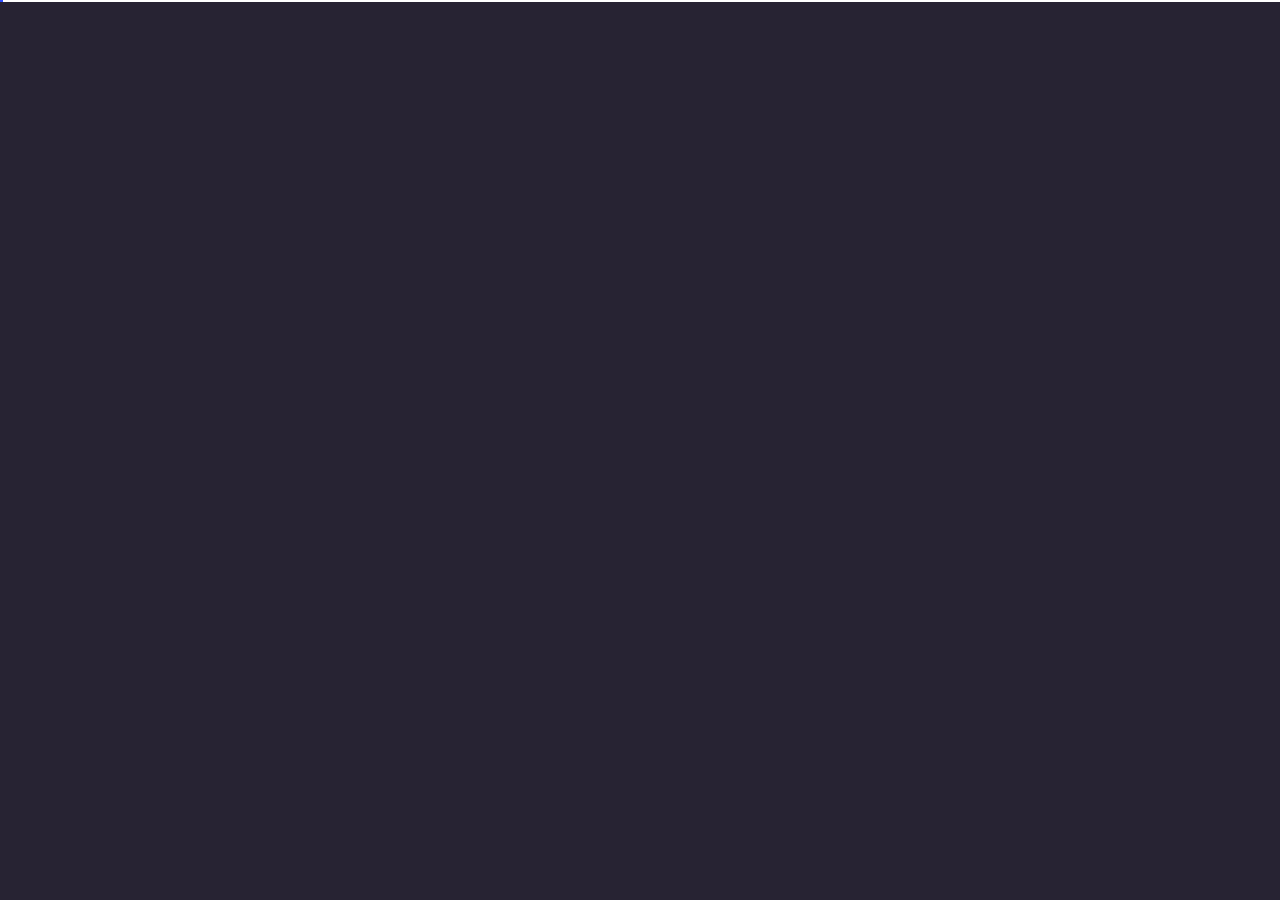
<file: index.html>
<!DOCTYPE html>
<html lang="en">

<head>
    <meta charset="utf-8" />
    <title>Tung Huynh Thien - About</title>

	<!-- Meta Data -->
	<meta http-equiv="X-UA-Compatible" content="IE=edge">
	<meta name="viewport" content="width=device-width, initial-scale=1, shrink-to-fit=no">
	<meta name="format-detection" content="telephone=no">
    <meta name="format-detection" content="address=no">
    <meta name="author" content="Tung Huynh Thien" />
    <meta name="description" content="Blog tin tức giải trí, kinh nghiệm lập trình, thuật toán, công nghệ và video dành cho giới trẻ Việt." />
    <meta content='Tùng Dev, Tùng Developers, Huynh Thien Tung' name='keywords'/>
    <meta content='assets/images/coder.jpg' property='og:image'/>
    <!-- Twitter data -->
    <meta name="twitter:card" content="summary_large_image">
    <meta name="twitter:site" content="">
    <meta name="twitter:title" content="Tung Huynh Thien">
    <meta name="twitter:description" content="Blog tin tức giải trí, điện ảnh, thời trang, công nghệ và video dành cho giới trẻ Việt.">
    <meta name="twitter:image" content="assets/images/coder.jpg">

    <!-- Open Graph data -->
    <meta property="og:title" content="Tung Huynh Thien" />
    <meta property="og:type" content="website" />
    <meta property="og:url" content="https://github.com/huynhthientung" />
    <meta property="og:image" content="assets/images/coder.jpg" />
    <meta property="og:description" content="Blog tin tức giải trí, điện ảnh, thời trang, công nghệ và video dành cho giới trẻ Việt." />
    <meta property="og:site_name" content="Tung Huynh Thien" />

	<!-- Favicons -->
	<link rel="apple-touch-icon" sizes="144x144" href="assets/images/favicons/apple-touch-icon-144x144.png">
	<link rel="apple-touch-icon" sizes="114x114" href="assets/images/favicons/apple-touch-icon-114x114.png">
	<link rel="apple-touch-icon" sizes="72x72" href="assets/images/favicons/apple-touch-icon-72x72.png">
	<link rel="apple-touch-icon" sizes="57x57" href="assets/images/favicons/apple-touch-icon-57x57.png">
	<link rel="shortcut icon" href="assets/images/favicons/favicon.ico" type="image/png">

    <!-- Styles -->
	<link rel="stylesheet" type="text/css" href="assets/styles/style.css">
    <link rel="stylesheet" type="text/css" href="assets/demo/style-demo.css">
    <link rel="stylesheet" type="text/css" href="assets/styles/style-dark.css">

</head>
<body class="bg-triangles">
    <!-- Preloader -->
    <div class="preloader">
	    <div class="preloader__wrap">
		    <div class="circle-pulse">
                <div class="circle-pulse__1"></div>
                <div class="circle-pulse__2"></div>
            </div>
		    <div class="preloader__progress"><span></span></div>
		</div>
	</div>

    <main class="main">
	    <div class="container gutter-top">
		    <div class="row sticky-parent">
			    <!-- Sidebar -->
                <aside class="col-12 col-md-12 col-xl-3">
				    <div class="sidebar box shadow pb-0 sticky-column">
						<svg class="avatar avatar--180" viewBox="0 0 188 188">
                            <g class="avatar__box">
                                <image xlink:href="https://graph.facebook.com/100016609274430/picture?width=500&height=500" height="100%" width="100%" />
                            </g>
                        </svg>
						<div class="text-center">
						    <h3 class="title title--h3 sidebar__user-name"><span class="weight--500"></span>Huỳnh Thiện Tùng</h3>
							<div class="badge badge--light">Developer</div>
							
							<!-- Social -->
		                    <div class="social">
		                        <a class="social__link" href="https://www.facebook.com/100016609274430"><i class="font-icon icon-facebook"></i></a>
		                        <a class="social__link" href="https://www.instagram.com/_toilatung/"><i class="font-icon icon-instagram"></i></a>
		                        <a class="social__link" href="https://github.com/huynhthientung/"><i class="font-icon icon-github"></i></a>
		                        <a class="social__link" href=""><i class="font-icon icon-twitter"></i></a>
		                    </div>
						</div>
						
						<div class="sidebar__info box-inner box-inner--rounded">
		                    <ul class="contacts-block">
					            <li class="contacts-block__item" data-toggle="tooltip" data-placement="top" title="Birthday">
							        <i class="font-icon icon-calendar"></i>August 7, 2001
							    </li>
						        <li class="contacts-block__item" data-toggle="tooltip" data-placement="top" title="Address">
							        <i class="font-icon icon-location"></i>An Giang, Vietnam
							    </li>
						        <li class="contacts-block__item" data-toggle="tooltip" data-placement="top" title="E-mail">
							        <i class="font-icon icon-envelope"></i>huynhthientung.dev@gmail.com</a>
							    </li>
						        <li class="contacts-block__item" data-toggle="tooltip" data-placement="top" title="Phone">
							        <i class="font-icon icon-phone"></i>(+84) 36 22 66 559
							    </li>
							    </li>
					        </ul>
						</div>
					</div>	
		        </aside>
		        
				<!-- Content -->
		        <div class="col-12 col-md-12 col-xl-9">
				    <div class="box shadow pb-0">
					    <!-- Menu -->
					    <div class="circle-menu">
						    <div class="hamburger">
                                <div class="line"></div>
                                <div class="line"></div>
                                <div class="line"></div>
                            </div>
						</div>
						<div class="inner-menu js-menu">
						    <ul class="nav">
                                <li class="nav__item"><a class="active" href="index.html">About</a></li>
								<li class="nav__item"><a href="resume.html">Resume</a></li>
								<li class="nav__item"><a href="">Blog</a></li>
                                <li class="nav__item"><a href="https://www.facebook.com/100016609274430">Contact</a></li>
                            </ul>
						</div>
						
					    <!-- About -->
						<div class="pb-0 pb-sm-2">
		                    <h1 class="title title--h1 title__separate">About Me</h1>
						    <p>I'm developer from An Giang, Vietnam, working in mobile development and website. I enjoy turning complex problems into simple, beautiful and intuitive designs.</p>
                            <p>My job is to build your website so that it is functional and user-friendly but at the same time attractive. Moreover, I add personal touch to your product and make sure that is eye-catching and easy to use. My aim is to bring across your message and identity in the most creative way. I created web design for many famous brand companies.</p>
					    </div>
						
						<!-- What -->
						<div class="box-inner pb-0">
						    <h2 class="title title--h3">What I'm Doing</h2>
							<div class="row">
							    <!-- Case Item -->
							    <div class="col-12 col-lg-6">
							        <div class="case-item box box__second">
									    <img class="case-item__icon" src="assets/icons/icon-design.svg" alt="" />
										<div>
									        <h3 class="title title--h5">Web Design</h3>
										    <p class="case-item__caption">The most modern and high-quality design made at a professional level.</p>
										</div>	
									</div>
								</div>
								
								<!-- Case Item -->
								<div class="col-12 col-lg-6">
							        <div class="case-item box box__second">
									    <img class="case-item__icon" src="assets/icons/icon-dev.svg" alt="" />
										<div>
									        <h3 class="title title--h5">Web Development</h3>
										    <p class="case-item__caption">High-quality development of sites at the professional level.</p>
										</div>
									</div>
								</div>
								
								<!-- Case Item -->
								<div class="col-12 col-lg-6">
								    <div class="case-item box box__second">
								        <img class="case-item__icon" src="assets/icons/icon-app.svg" alt="" />
										<div>
								            <h3 class="title title--h5">Mobile Apps</h3>
									        <p class="case-item__caption">Professional development of applications for iOS and Android.</p>
										</div>
								   </div>
								</div>
								
								<!-- Case Item -->
								<div class="col-12 col-lg-6">
								    <div class="case-item box box__second">
									    <img class="case-item__icon" src="assets/icons/icon-photo.svg" alt="" />
										<div>
									        <h3 class="title title--h5">Photography</h3>
										    <p class="case-item__caption">I make high-quality photos of any category at a professional level.</p>
										</div>
									</div>
								</div>
							</div>	
						</div>
					<!-- Footer -->
					<footer class="footer">© 2020 Huynh Thien Tung</footer>
		        </div>
			</div>
		</div>	
    </main>

    <div class="back-to-top"></div>

    <!-- SVG masks -->
    <svg class="svg-defs">
        <clipPath id="avatar-box">
            <path d="M1.85379 38.4859C2.9221 18.6653 18.6653 2.92275 38.4858 1.85453 56.0986.905299 77.2792 0 94 0c16.721 0 37.901.905299 55.514 1.85453 19.821 1.06822 35.564 16.81077 36.632 36.63137C187.095 56.0922 188 77.267 188 94c0 16.733-.905 37.908-1.854 55.514-1.068 19.821-16.811 35.563-36.632 36.631C131.901 187.095 110.721 188 94 188c-16.7208 0-37.9014-.905-55.5142-1.855-19.8205-1.068-35.5637-16.81-36.63201-36.631C.904831 131.908 0 110.733 0 94c0-16.733.904831-37.9078 1.85379-55.5141z">
        </clipPath>
        <clipPath id="avatar-hexagon">
             <path d="M0 27.2891c0-4.6662 2.4889-8.976 6.52491-11.2986L31.308 1.72845c3.98-2.290382 8.8697-2.305446 12.8637-.03963l25.234 14.31558C73.4807 18.3162 76 22.6478 76 27.3426V56.684c0 4.6805-2.5041 9.0013-6.5597 11.3186L44.4317 82.2915c-3.9869 2.278-8.8765 2.278-12.8634 0L6.55974 68.0026C2.50414 65.6853 0 61.3645 0 56.684V27.2891z">
        </clipPath>		
    </svg>
    
	<!-- JavaScripts -->
	<script src="assets/js/jquery-3.4.1.min.js"></script>
	<script src="assets/js/plugins.js"></script>
    <script src="assets/js/common.js"></script>
    
	<script src="assets/demo/plugins-demo.js"></script>
</body>
</html>
</file>
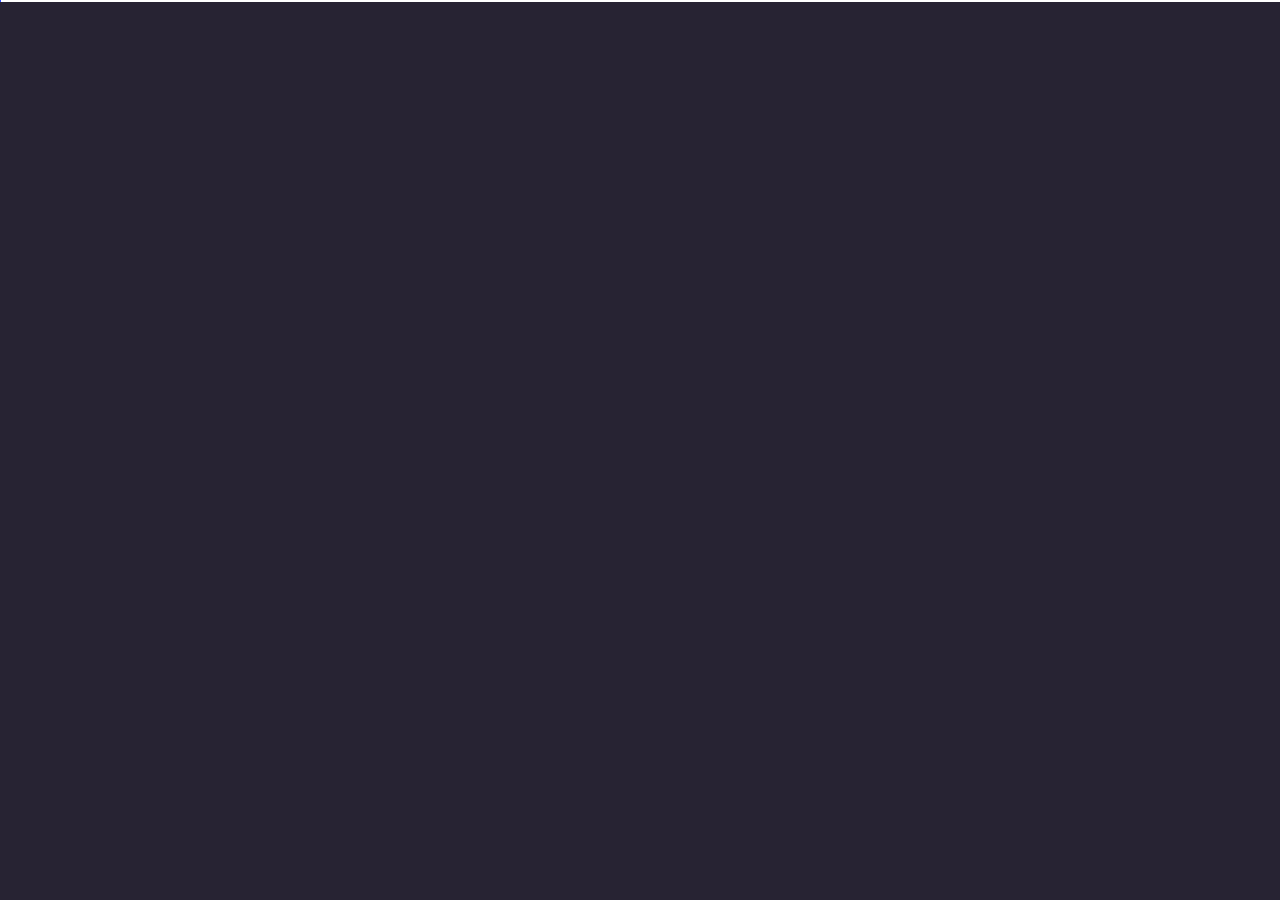
<file: resume.html>
<!DOCTYPE html>
<html lang="en">

<head>
    <meta charset="utf-8" />
    <title>Tung Huynh Thien - About</title>

	<!-- Meta Data -->
    <meta http-equiv="X-UA-Compatible" content="IE=edge">
	<meta name="viewport" content="width=device-width, initial-scale=1, shrink-to-fit=no">
	<meta name="format-detection" content="telephone=no">
    <meta name="format-detection" content="address=no">
    <meta name="author" content="Tung Huynh Thien" />
    <meta name="description" content="Blog tin tức giải trí, kinh nghiệm lập trình, thuật toán, công nghệ và video dành cho giới trẻ Việt." />
    <meta content='Tùng Dev, Tùng Developers, Huynh Thien Tung' name='keywords'/>
    <meta content='assets/images/coder.jpg' property='og:image'/>
    <!-- Twitter data -->
    <meta name="twitter:card" content="summary_large_image">
    <meta name="twitter:site" content="">
    <meta name="twitter:title" content="Tung Huynh Thien">
    <meta name="twitter:description" content="Blog tin tức giải trí, kinh nghiệm lập trình, thuật toán, công nghệ và video dành cho giới trẻ Việt.">
    <meta name="twitter:image" content="assets/images/coder.jpg">

    <!-- Open Graph data -->
    <meta property="og:title" content="Huỳnh Thiện Tùng - About" />
    <meta property="og:type" content="website" />
    <meta property="og:url" content="https://facebook.com/toilatung2001" />
    <meta property="og:image" content="assets/images/coder.jpg" />
    <meta property="ogBlog tin tức giải trí, kinh nghiệm lập trình, thuật toán, công nghệ và video dành cho giới trẻ Việt.Blog tin tức giải trí, điện ảnh, thời trang, công nghệ và video dành cho giới trẻ Việt." />
    <meta property="og:site_name" content="Huỳnh Thiện Tùng - About" />

	<!-- Favicons -->
	<link rel="apple-touch-icon" sizes="144x144" href="assets/images/favicons/apple-touch-icon-144x144.png">
	<link rel="apple-touch-icon" sizes="114x114" href="assets/images/favicons/apple-touch-icon-114x114.png">
	<link rel="apple-touch-icon" sizes="72x72" href="assets/images/favicons/apple-touch-icon-72x72.png">
	<link rel="apple-touch-icon" sizes="57x57" href="assets/images/favicons/apple-touch-icon-57x57.png">
	<link rel="shortcut icon" href="assets/images/favicons/favicon.ico" type="image/png">

    <!-- Styles -->
	<link rel="stylesheet" type="text/css" href="assets/styles/style.css">
    <link rel="stylesheet" type="text/css" href="assets/demo/style-demo.css">
	<link rel="stylesheet" type="text/css" href="assets/styles/style-dark.css">

</head>
<body class="bg-triangles">
    <!-- Preloader -->
    <div class="preloader">
	    <div class="preloader__wrap">
		    <div class="circle-pulse">
                <div class="circle-pulse__1"></div>
                <div class="circle-pulse__2"></div>
            </div>
		    <div class="preloader__progress"><span></span></div>
		</div>
	</div>

    <main class="main">
	    <div class="container gutter-top">
		    <div class="row sticky-parent">
			    <!-- Sidebar -->
                <aside class="col-12 col-md-12 col-xl-3">
				    <div class="sidebar box shadow pb-0 sticky-column">
						<svg class="avatar avatar--180" viewBox="0 0 188 188">
                            <g class="avatar__box">
                                <image xlink:href="https://graph.facebook.com/100016609274430/picture?width=500&height=500" height="100%" width="100%" />
                            </g>
                        </svg>
						<div class="text-center">
						    <h3 class="title title--h3 sidebar__user-name"><span class="weight--500"></span>Huỳnh Thiện Tùng</h3>
							<div class="badge badge--light">Developer</div>
							
							<!-- Social -->
		                    <div class="social">
		                        <a class="social__link" href="https://www.facebook.com/100016609274430"><i class="font-icon icon-facebook"></i></a>
		                        <a class="social__link" href="https://www.instagram.com/_toilatung/"><i class="font-icon icon-instagram"></i></a>
		                        <a class="social__link" href="https://github.com/huynhthientung/"><i class="font-icon icon-github"></i></a>
		                        <a class="social__link" href=""><i class="font-icon icon-twitter"></i></a>
		                    </div>
						</div>
						
						<div class="sidebar__info box-inner box-inner--rounded">
		                    <ul class="contacts-block">
					            <li class="contacts-block__item" data-toggle="tooltip" data-placement="top" title="Birthday">
							        <i class="font-icon icon-calendar"></i>August 7, 2001
							    </li>
						        <li class="contacts-block__item" data-toggle="tooltip" data-placement="top" title="Address">
							        <i class="font-icon icon-location"></i>An Giang, Vietnam
							    </li>
						        <li class="contacts-block__item" data-toggle="tooltip" data-placement="top" title="E-mail">
							        <i class="font-icon icon-envelope"></i>huynhthientung.dev@gmail.com</a>
							    </li>
						        <li class="contacts-block__item" data-toggle="tooltip" data-placement="top" title="Phone">
							        <i class="font-icon icon-phone"></i>(+84) 36 22 66 559
							    </li>
							    </li>
					        </ul>
						</div>
					</div>	
		        </aside>
		        
				<!-- Content -->
		        <div class="col-12 col-md-12 col-xl-9">
				    <div class="box shadow pb-0">
					    <!-- Menu -->
					    <div class="circle-menu">
						    <div class="hamburger">
                                <div class="line"></div>
                                <div class="line"></div>
                                <div class="line"></div>
                            </div>
						</div>
						<div class="inner-menu js-menu">
						    <ul class="nav">
                                <li class="nav__item"><a class="active" href="index.html">About</a></li>
								<li class="nav__item"><a href="resume.html">Resume</a></li>
								<li class="nav__item"><a href="">Blog</a></li>
                                <li class="nav__item"><a href="https://fb.com/100016609274430">Contact</a></li>
                            </ul>
						</div>
						
					    <!-- About -->
						<div class="pb-3">
		                    <h1 class="title title--h1 title__separate">Resume</h1>
					    </div>
						
						<!-- Experience -->
						<div class="pb-0">
							<div class="row">
							    <div class="col-12 col-lg-6">
								    <h2 class="title title--h3"><img class="title-icon" src="assets/icons/icon-education.svg" alt="" /> Education</h2>
									<div class="timeline">
									    <!-- Item -->
									    <article class="timeline__item">
									        <h5 class="title title--h5 timeline__title">Nguyen Binh Khiem High School</h5>
										    <span class="timeline__period">Sep. 2016 - May. 2019</span>
										</article>
                                        
										<!-- Item -->
									    <article class="timeline__item">
									        <h5 class="title title--h5 timeline__title">UIT - VNU HCMC</h5>
										    <span class="timeline__period">Sep. 2020 - Present</span>
										</article>
                                        
									</div>	
								</div>
								
							    <div class="col-12 col-lg-6">
								    <h2 class="title title--h3"><img class="title-icon" src="assets/icons/icon-experience.svg" alt="" /> Experience</h2>
									<div class="timeline">
									    <!-- Item -->
									    <article class="timeline__item">
									        <h5 class="title title--h5 timeline__title">Embedded Programming</h5>
										    <span class="timeline__period">2018 — Present</span>
										</article>

									</div>
								</div>
							</div>
						</div>
						
						<!-- Skills -->
						<div class="box-inner box-inner--rounded">
						    <div class="row">
							    <div class="col-12 col-lg-6">
						            <h2 class="title title--h3">Design Skills</h2>
									<div class="box box__second">
									    <!-- Progress -->
									    <div class="progress">
                                            <div class="progress-bar" role="progressbar" aria-valuenow="80" aria-valuemin="0" aria-valuemax="100">
											    <div class="progress-text"><span>Web Design</span><span>80%</span></div>
											</div>
											<div class="progress-text"><span>Web Design</span></div>
                                        </div>
										
									    <!-- Progress -->
									    <div class="progress">
                                            <div class="progress-bar" role="progressbar" aria-valuenow="75" aria-valuemin="0" aria-valuemax="100">
											    <div class="progress-text"><span>Graphic Design</span><span>75%</span></div>
											</div>
											<div class="progress-text"><span>Graphic Design</span></div>
                                        </div>
										
									    <!-- Progress -->
									    <div class="progress">
                                            <div class="progress-bar" role="progressbar" aria-valuenow="90" aria-valuemin="0" aria-valuemax="100">
											    <div class="progress-text"><span>Photoshop</span><span>90%</span></div>
											</div>
											<div class="progress-text"><span>Photoshop</span></div>
                                        </div>
										
									    <!-- Progress -->
									    <div class="progress">
                                            <div class="progress-bar" role="progressbar" aria-valuenow="50" aria-valuemin="0" aria-valuemax="100">
											    <div class="progress-text"><span>Illustrator</span><span>50%</span></div>
											</div>
											<div class="progress-text"><span>Illustrator</span></div>
                                        </div>
									</div>
                                </div>
								
							    <div class="col-12 col-lg-6 mt-4 mt-lg-0">
						            <h2 class="title title--h3">Coding Skills</h2>
									<div class="box box__second">
									    <!-- Progress -->
									    <div class="progress">
                                            <div class="progress-bar" role="progressbar" aria-valuenow="70" aria-valuemin="0" aria-valuemax="100">
											    <div class="progress-text"><span>Java</span><span>70%</span></div>
											</div>
											<div class="progress-text"><span>WordPress</span></div>
                                        </div>
										
									    <!-- Progress -->
									    <div class="progress">
                                            <div class="progress-bar" role="progressbar" aria-valuenow="70" aria-valuemin="0" aria-valuemax="100">
											    <div class="progress-text"><span>Javascript</span><span>70%</span></div>
											</div>
											<div class="progress-text"><span>Javascript</span></div>
                                        </div>
										
									    <!-- Progress -->
									    <div class="progress">
                                            <div class="progress-bar" role="progressbar" aria-valuenow="100" aria-valuemin="0" aria-valuemax="100">
											    <div class="progress-text"><span>HTML</span><span>100%</span></div>
											</div>
											<div class="progress-text"><span>HTML</span></div>
                                        </div>
										
									    <!-- Progress -->
									    <div class="progress">
                                            <div class="progress-bar" role="progressbar" aria-valuenow="30" aria-valuemin="0" aria-valuemax="100">
											    <div class="progress-text"><span>PHP</span><span>30%</span></div>
											</div>
											<div class="progress-text"><span>PHP</span></div>
                                        </div>
                                        <!-- Progress -->
                                        <div class="progress">
                                            <div class="progress-bar" role="progressbar" aria-valuenow="100" aria-valuemin="0" aria-valuemax="100">
											    <div class="progress-text"><span>C/C++</span><span>80%</span></div>
											</div>
											<div class="progress-text"><span>C/C++</span></div>
                                        </div>
									</div>
                                </div>
							</div>
						</div>
					</div>
					
					<!-- Footer -->
					<footer class="footer">© 2020 Huynh Thien Tung</footer>
		        </div>
			</div>
		</div>
    </main>

    <div class="back-to-top"></div>
	
    <!-- SVG masks -->
    <svg class="svg-defs">
        <clipPath id="avatar-box">
            <path d="M1.85379 38.4859C2.9221 18.6653 18.6653 2.92275 38.4858 1.85453 56.0986.905299 77.2792 0 94 0c16.721 0 37.901.905299 55.514 1.85453 19.821 1.06822 35.564 16.81077 36.632 36.63137C187.095 56.0922 188 77.267 188 94c0 16.733-.905 37.908-1.854 55.514-1.068 19.821-16.811 35.563-36.632 36.631C131.901 187.095 110.721 188 94 188c-16.7208 0-37.9014-.905-55.5142-1.855-19.8205-1.068-35.5637-16.81-36.63201-36.631C.904831 131.908 0 110.733 0 94c0-16.733.904831-37.9078 1.85379-55.5141z">
        </clipPath>
        <clipPath id="avatar-hexagon">
             <path d="M0 27.2891c0-4.6662 2.4889-8.976 6.52491-11.2986L31.308 1.72845c3.98-2.290382 8.8697-2.305446 12.8637-.03963l25.234 14.31558C73.4807 18.3162 76 22.6478 76 27.3426V56.684c0 4.6805-2.5041 9.0013-6.5597 11.3186L44.4317 82.2915c-3.9869 2.278-8.8765 2.278-12.8634 0L6.55974 68.0026C2.50414 65.6853 0 61.3645 0 56.684V27.2891z">
        </clipPath>		
    </svg>

	<!-- JavaScripts -->
	<script src="assets/js/jquery-3.4.1.min.js"></script>
	<script src="assets/js/plugins.js"></script>
    <script src="assets/js/common.js"></script>
    
	<script src="assets/demo/plugins-demo.js"></script>
</body>
</html>
</file>
<file: assets/styles/style.css>
/* ------------------------------------------------
 Author: Nguyen Xuan Phu
 
 Template Name: vCard
 version: 1.0.2
------------------------------------------------ */
/* ------------------------------------------------

 - General Styles
   - Background
   - Input Text
   - Checkbox
   - Select
   - Button
   - Dropdown
   
 - Typography
 - Preloader
 
 - Menu
   - Hamburger
   - Nav
   
 - Shared
   - Container
   - Box
   - Overlay
   - Avatars
   - Social
   - Badges
   - Tooltips
   
 - Sidebar
   - Contact list
   
 - Cases

 - Testimonials
   - Carousel pagination
   
 - Clients
 - Timeline
 - Progress
 
 - Portfolio
   - Filter
    
 - News
 
 - Single post
   - Comments
   - Comment form
   - Emoji
   - Scroll Indicator
   - niceScroll
   - Social auth
  
 - Footer
 
 - Contact
   - Map
   
 - Other
   - Bact to top
   - Medium Zoom
  
------------------------------------------------ */
@import url(bootstrap.min.css);
@import url(swiper.min.css);
@import url("https://fonts.googleapis.com/css?family=Archivo:400,400i,500,500i,600,600i,700,700i&display=swap");
@import url("https://fonts.googleapis.com/css?family=Merriweather:400,900&display=swap");
@import url(../icons/icomoon.css);
.icon {
  background-size: contain;
  background-repeat: no-repeat;
  display: inline-block;
  line-height: 0;
  flex-shrink: 0;
}
.icon__size-16 {
  height: 16px;
  width: 16px;
}
.icon__size-18 {
  height: 18px;
  width: 18px;
}
.icon__size-24 {
  height: 24px;
  width: 24px;
}
.icon__size-32 {
  height: 32px;
  width: 32px;
}
.icon__size-48 {
  height: 48px;
  width: 48px;
}
.icon__size-56 {
  height: 56px;
  width: 56px;
}
.icon__size-64 {
  height: 64px;
  width: 64px;
}
.icon__calendar {
  background-image: url(../icons/icon-calendar.svg);
}
.icon__location {
  background-image: url(../icons/icon-location.svg);
}
.icon__envelope {
  background-image: url(../icons/icon-envelope.svg);
}
.icon__phone {
  background-image: url(../icons/icon-phone.svg);
}
.icon__skype {
  background-image: url(../icons/icon-skype.svg);
}

/* -----------------------------------------------------------------
    - General Styles
----------------------------------------------------------------- */
*,
::before,
::after {
  background-repeat: no-repeat;
  box-sizing: border-box;
}

html {
  -webkit-overflow-scrolling: touch;
  -webkit-box-sizing: border-box;
  box-sizing: border-box;
  -ms-overflow-x: hidden;
}

body, html {
  font-size: 1rem;
  -webkit-text-size-adjust: 100%;
}
@media only screen and (max-width: 580px) {
  body, html {
    font-size: .96rem;
  }
}

body {
  background-color: #F5F6F7;
  color: #44566C;
  font-family: "Archivo", sans-serif;
  font-weight: 400;
  font-size: .9375rem;
  line-height: 1.7;
  min-height: 100vh;
  -ms-overflow-style: scrollbar;
  -webkit-font-smoothing: antialiased;
}
@media only screen and (max-width: 580px) {
  body {
    line-height: 1.6;
  }
}

html.is-scroll-disabled body {
  height: 100vh;
  overflow: hidden;
}

@media all and (-ms-high-contrast: none), (-ms-high-contrast: active) {
  html.is-scroll-disabled {
    overflow: hidden;
  }
}
.no-scroll {
  overflow: hidden;
  -ms-overflow-style: none;
}

.no-scroll-height {
  overflow-x: hidden;
}

.bg-triangles {
  background-image: url(../images/triangles-top.svg), url(../images/triangles-bottom.svg);
  background-position: left top, right bottom;
  background-repeat: no-repeat;
  background-size: inherit;
}
@media only screen and (max-width: 580px) {
  .bg-triangles {
    background-size: contain;
  }
}
.bg-triangles-2 {
  background-image: url(../images/triangle-2-top.svg), url(../images/triangle-2-bottom.svg);
  background-position: right top, left bottom;
  background-repeat: no-repeat;
  background-size: 50%;
  background-attachment: fixed;
}
@media only screen and (max-width: 992px) {
  .bg-triangles-2 {
    background-size: contain;
  }
}
.bg-peach {
  background-image: linear-gradient(115.29deg, #FFF2E7 1.33%, #FFCADA 98.21%);
  background-attachment: fixed;
}
.bg-green {
  background-image: linear-gradient(115.29deg, #0DC8A9 1.33%, #32CBC8 98.21%);
  background-attachment: fixed;
}
.bg-green-2 {
  background-image: linear-gradient(135deg, #9be15d 0%, #00d9a6 100%);
  background-attachment: fixed;
}

.input, .textarea, select,
.custom-select {
  background-color: #F5F8F9;
  border: 1px solid #F5F8F9;
  border-radius: 1.25rem;
  box-shadow: none;
  color: #44566C;
  font-size: inherit;
  height: auto;
  padding: .9rem 1.4rem .8rem;
  position: relative;
  width: 100%;
  -webkit-appearance: none;
  -moz-appearance: none;
  appearance: none;
}
@media only screen and (max-width: 580px) {
  .input, .textarea, select,
  .custom-select {
    padding: .8rem 1.4rem .75rem;
  }
}

.input:focus, .textarea:focus, select:focus,
.custom-select:focus {
  background-color: #F5F8F9;
  color: #44566C;
  box-shadow: none;
  outline: none;
}

.input {
  line-height: inherit;
}
@media all and (-ms-high-contrast: none), (-ms-high-contrast: active) {
  .input {
    line-height: 0;
  }
}
.input--white {
  background-color: #fff;
}
.input--white:focus {
  background-color: #fff;
}
.input__icon {
  padding-left: 3.4rem;
}
@media only screen and (max-width: 580px) {
  .input__icon {
    padding-left: 2.8rem;
  }
}

.textarea {
  border-radius: 1.25rem;
  display: block;
  padding: .8rem 1.2rem;
  resize: none;
}
.textarea--white {
  background-color: #fff;
}
.textarea--white:focus {
  background-color: #fff;
}

.form-group {
  margin-bottom: 2rem;
  position: relative;
}
@media only screen and (max-width: 580px) {
  .form-group {
    margin-bottom: 1.7rem;
  }
}
.form-group .font-icon {
  color: #8697A8;
  font-size: 1.1rem;
  margin: auto 0;
  position: absolute;
  top: 0;
  bottom: 0;
  left: 2.4rem;
  height: 1rem;
  width: 1rem;
  z-index: 1;
}
@media only screen and (max-width: 580px) {
  .form-group .font-icon {
    font-size: 1rem;
    left: 2.1rem;
  }
}

.help-block {
  position: absolute;
  font-size: .75rem;
  line-height: 1.4;
  padding-top: .3rem;
  padding-left: .4rem;
}
@media only screen and (max-width: 580px) {
  .help-block {
    font-size: .687rem;
  }
}

.with-errors {
  color: #FF3D57;
}

.has-error input,
.has-error textarea,
.has-error input:focus,
.has-error textarea:focus {
  border-color: #FF3D57;
}

#validator-contact {
  font-size: .89rem;
  margin-top: 1rem;
}

.form-control::-webkit-input-placeholder {
  color: #8697A8;
}

.form-control::-moz-placeholder {
  color: #8697A8;
}

.form-control:-ms-input-placeholder {
  color: #8697A8;
}

.form-control::-ms-input-placeholder {
  color: #8697A8;
}

.form-control::placeholder {
  color: #8697A8;
}

input:-webkit-autofill,
input:-webkit-autofill:hover,
input:-webkit-autofill:focus,
input:-webkit-autofill:active {
  transition: background-color 5000s ease-in-out 0s;
  -webkit-text-fill-color: #fff !important;
}

input:not(input:-webkit-autofill)::-webkit-contacts-auto-fill-button {
  background-color: #fff;
}

input:invalid,
textarea:invalid {
  outline: none !important;
}

.custom-control-input:focus ~ .custom-control-label::before {
  box-shadow: 0 0 0 0.2rem rgba(48, 76, 253, 0.25);
}
.custom-control-input:focus:not(:checked) ~ .custom-control-label::before {
  border-color: #304CFD;
}
.custom-control-input:not(:disabled):active ~ .custom-control-label::before {
  border-color: #fff;
  background-color: transparent;
}
.custom-control-input:checked ~ .custom-control-label::before {
  border-color: #304CFD;
  background-color: #304CFD;
}

.custom-control-label {
  line-height: 1.55;
  padding-left: .5rem;
}
.custom-control-label::before {
  background-color: transparent;
  border: 1px solid #F0F0F6;
}

select,
.custom-select {
  background: url("data:image/svg+xml,%3csvg xmlns='http://www.w3.org/2000/svg' viewBox='0 0 4 5'%3e%3cpath fill='%23fff' d='M2 0L0 2h4zm0 5L0 3h4z'/%3e%3c/svg%3e") no-repeat right 0.1rem center/10px 16px;
}
select option,
.custom-select option {
  color: #44566C;
}

.btn {
  background-color: #304CFD;
  border-radius: 1.25rem;
  border: 0;
  box-shadow: 0px 8px 16px rgba(48, 76, 253, 0.15), 0px 2px 4px rgba(48, 76, 253, 0.15);
  color: #fff;
  cursor: pointer;
  font-size: 1rem;
  font-weight: 400;
  line-height: inherit;
  padding: .96rem 2rem .9rem;
  position: relative;
  transition: .4s ease-in-out;
  white-space: nowrap;
}
.btn:hover {
  color: #fff;
  box-shadow: none;
  opacity: .9;
}
.btn:focus {
  box-shadow: 0 24px 40px rgba(48, 76, 253, 0.1), 0 8px 16px rgba(48, 76, 253, 0.1);
}
.btn::before {
  content: '';
  box-shadow: 0px 4px 32px rgba(48, 76, 253, 0.25), 0px 4px 16px rgba(48, 76, 253, 0.25);
  position: absolute;
  bottom: 0;
  left: 0;
  right: 0;
  margin: 0 auto;
  height: 1rem;
  transition: .4s ease-in-out;
  width: 64%;
  z-index: -1;
}
.btn:hover::before {
  box-shadow: none;
}
.btn--light {
  background-color: #F5F8F9;
  color: #44566C;
}
.btn--gray {
  background-color: #F0F0F6;
  color: #44566C;
}
.btn--dark {
  background-color: #44566C;
}
.btn--blue-gradient {
  background-size: 200% auto;
  background-image: linear-gradient(to right, #0081ff 0%, #3fa0ff 50%, #0045ff 100%);
}
.btn--red {
  background-color: #FF3D57;
  color: #fff;
}
.btn .font-icon {
  margin-right: .4rem;
}

button:focus {
  outline: none;
}

.dropdown-menu {
  border: 0;
  border-radius: 0.75rem;
  box-shadow: 0 8px 40px rgba(134, 151, 168, 0.25);
  color: #5F6F81;
  font-size: .937rem;
}
.dropdown-menu::before {
  content: '';
  border-left: .4rem solid transparent;
  border-right: .4rem solid transparent;
  border-bottom: 0.4rem solid #fff;
  height: 0;
  position: absolute;
  top: -.4rem;
  left: 1.1rem;
  width: 0;
}
.dropdown.dropup .dropdown-menu::before {
  border-left: .4rem solid transparent;
  border-right: .4rem solid transparent;
  border-top: 0.4rem solid #fff;
  border-bottom: .4rem solid transparent;
  top: auto;
  bottom: -.8rem;
}

.svg-defs {
  position: absolute;
  height: 0;
  width: 0;
}

/* -----------------------------------------------------------------
    - Typography
----------------------------------------------------------------- */
h1, h2, h3, h4, h5, h6 {
  font-family: "Archivo", sans-serif;
  font-weight: 700;
  line-height: 1.3;
}

.title--h1 {
  font-size: 2rem;
  margin-bottom: 1.1rem;
}
@media only screen and (max-width: 580px) {
  .title--h1 {
    font-size: 1.75rem;
  }
}
.title--h2 {
  font-size: 1.75rem;
}
@media only screen and (max-width: 580px) {
  .title--h2 {
    font-size: 1.5rem;
  }
}
.title--h3 {
  font-size: 1.5rem;
  margin-bottom: 1.3rem;
}
@media only screen and (max-width: 580px) {
  .title--h3 {
    font-size: 1.2rem;
    margin-bottom: 1rem;
  }
}
.title--h4 {
  font-size: 1.25rem;
  margin-bottom: .8rem;
}
@media only screen and (max-width: 580px) {
  .title--h4 {
    font-size: 1rem;
  }
}
.title--h5 {
  font-size: 1rem;
}
@media only screen and (max-width: 580px) {
  .title--h5 {
    font-size: .937rem;
  }
}
.title--h6 {
  font-size: .75rem;
}
.title--center {
  text-align: center;
}
.title--tone {
  color: #304CFD;
}
.title-icon {
  margin-right: .5rem;
  margin-top: -4px;
  height: 2.5rem;
  width: 2.5rem;
}
@media only screen and (max-width: 580px) {
  .title-icon {
    height: 2.0833333333rem;
    width: 2.5rem;
  }
}
.title__separate {
  margin-bottom: 2.3rem;
  position: relative;
}
.title__separate::before {
  content: '';
  background-color: #304CFD;
  border-radius: .5rem;
  height: 5px;
  position: absolute;
  bottom: -1.1rem;
  left: 0;
  width: 3.12rem;
  z-index: 1;
}
@media only screen and (max-width: 580px) {
  .title__separate {
    margin-bottom: 1.5rem;
  }
  .title__separate::before {
    height: 3px;
    bottom: -.6rem;
    width: 3rem;
  }
}

.weight--400 {
  font-weight: 400;
}
.weight--500 {
  font-weight: 500;
}
.weight--600 {
  font-weight: 600;
}
.weight--700 {
  font-weight: 700;
}

.color--light {
  color: #8697A8;
}
.color--dark {
  color: #44566C;
}

.block-quote {
  font-size: 1.3rem;
  font-weight: 400;
  font-style: italic;
  margin: 1.8rem 0;
  position: relative;
  line-height: 1.6;
}
@media only screen and (max-width: 992px) {
  .block-quote {
    padding-left: 3.8rem;
  }
}
@media only screen and (max-width: 580px) {
  .block-quote {
    font-size: 1.15rem;
    margin: 1.1rem 0 1.3rem;
    padding-left: 0;
    padding-top: 2.8rem;
  }
}
.block-quote::before {
  background-image: url(../images/icon-quote.svg);
  background-repeat: no-repeat;
  background-position: center;
  background-size: cover;
  content: '';
  height: 34px;
  margin: 0 auto;
  position: absolute;
  top: 0;
  left: -3.4rem;
  width: 34px;
}
@media only screen and (max-width: 992px) {
  .block-quote::before {
    left: 0;
  }
}
@media only screen and (max-width: 580px) {
  .block-quote::before {
    right: 0;
  }
}
.block-quote__author {
  font-size: 1rem;
  font-style: normal;
  display: block;
  margin-top: .6rem;
  padding-left: 3rem;
  position: relative;
}
@media only screen and (max-width: 580px) {
  .block-quote__author {
    font-size: .875rem;
    margin-top: 0;
    padding-left: 2rem;
  }
}
.block-quote__author::before {
  content: '';
  background-color: #44566C;
  height: 1px;
  margin-bottom: auto;
  margin-top: auto;
  position: absolute;
  top: 0;
  bottom: 0;
  left: 0;
  width: 2rem;
}
@media only screen and (max-width: 580px) {
  .block-quote__author::before {
    width: 1rem;
  }
}

a {
  color: #304CFD;
  cursor: pointer;
  text-decoration: none;
  -webkit-text-decoration-skip: objects;
  transition: color 0.3s cubic-bezier(0.72, 0.16, 0.345, 0.875);
}
a:hover {
  color: #304CFD;
  outline: none;
  text-decoration: underline;
}
a.decoration--none {
  text-decoration: none;
}

.noGutters-Top {
  margin-top: 0 !important;
}
.noGutters-Bottom {
  margin-bottom: 0 !important;
}
.noGutters-Left {
  margin-left: 0 !important;
}
.noGutters-Right {
  margin-right: 0 !important;
}

.description {
  color: #F5F8F9;
  margin-bottom: 1.9rem;
}

.foreword {
  color: #F5F8F9;
  font-size: 1.125rem;
}

img {
  max-width: 100%;
  -webkit-user-select: none;
  -moz-user-select: none;
  -ms-user-select: none;
  user-select: none;
}

iframe {
  background-color: #44566C;
  border: 0;
  display: block;
  height: 100%;
  width: 100%;
}

.cover {
  object-fit: cover;
  object-position: center;
  font-family: 'object-fit: cover; object-position: center;';
  height: 100%;
  width: 100%;
}

::-moz-selection {
  background: transparent;
  color: #304CFD;
}

::selection {
  background: transparent;
  color: #304CFD;
}

/* -----------------------------------------------------------------
    - Preloader
----------------------------------------------------------------- */
.preloader {
  display: -webkit-flex;
  display: -ms-flexbox;
  display: -moz-box;
  display: flex;
  -webkit-align-items: center;
  -ms-flex-align: center;
  align-items: center;
  justify-content: center;
  background-color: #fff;
  position: fixed;
  top: 0;
  left: 0;
  width: 100%;
  height: 100%;
  overflow: hidden;
  text-align: center;
  z-index: 1106;
  opacity: 1;
}
.preloader__wrap {
  width: 100%;
  max-width: 150px;
}
.preloader__progress {
  background: #fff;
  height: 2px;
  position: absolute;
  top: 0;
  left: 0;
  overflow: hidden;
  width: 100%;
}
.preloader__progress span {
  background: #304CFD;
  position: absolute;
  top: 0;
  left: 0;
  height: 100%;
  width: 0;
}

.circle-pulse > * {
  position: absolute;
  top: 50%;
  left: 50%;
  border-radius: 50%;
  box-sizing: border-box;
  transform: scale(0);
  animation: pulse 1.6s linear infinite;
}

.circle-pulse__1 {
  width: 6rem;
  height: 6rem;
  margin-top: -3rem;
  margin-left: -3rem;
  background-color: #304CFD;
}

.circle-pulse__2 {
  width: 4.8rem;
  height: 4.8rem;
  margin-top: -2.4rem;
  margin-left: -2.4rem;
  background-color: rgba(48, 76, 253, 0.7);
  animation-delay: -0.8s;
}

@keyframes pulse {
  0% {
    transform: scale(0, 0);
    opacity: 1;
  }
  100% {
    transform: scale(1, 1);
    opacity: 0;
  }
}
/* -----------------------------------------------------------------
    - Menu
----------------------------------------------------------------- */
.circle-menu {
  background-color: #304CFD;
  border-radius: 50% 1.25rem 50% 50%;
  display: -webkit-flex;
  display: -ms-flexbox;
  display: -moz-box;
  display: flex;
  -webkit-align-items: center;
  -ms-flex-align: center;
  align-items: center;
  justify-content: center;
  height: 3.75rem;
  position: absolute;
  top: 0;
  right: 0;
  width: 3.75rem;
  z-index: 2;
}
@media only screen and (max-width: 992px) {
  .circle-menu {
    height: 3.55rem;
    width: 3.55rem;
  }
}
@media only screen and (max-width: 580px) {
  .circle-menu {
    border-radius: 50%;
    margin-top: 1rem;
    margin-right: 1rem;
    position: fixed;
    height: 2.5rem;
    width: 2.5rem;
    z-index: 1101;
  }
}
@media only screen and (max-width: 580px) {
  .open-menu .circle-menu {
    box-shadow: 0 0 0 1px rgba(48, 76, 253, 0.5);
    background-color: transparent;
  }
}

.hamburger {
  cursor: pointer;
}
.hamburger .line {
  background-color: #fff;
  border-radius: 4px;
  display: block;
  margin: 5px 0;
  height: 3px;
  width: 24px;
  transition: all 0.2s ease-in-out;
}
.hamburger .line:nth-child(2) {
  margin-left: 4px;
  width: 20px;
}
@media only screen and (max-width: 768px) {
  .hamburger .line {
    margin: 4px 0;
    height: 2px;
    width: 18px;
  }
  .hamburger .line:nth-child(2) {
    width: 14px;
  }
}
.hamburger.is-active .line:nth-child(1) {
  transform: translateY(8px) rotate(45deg);
}
@media only screen and (max-width: 768px) {
  .hamburger.is-active .line:nth-child(1) {
    transform: translateY(6px) rotate(45deg);
  }
}
.hamburger.is-active .line:nth-child(2) {
  opacity: 0;
  transform: rotate(45deg);
}
.hamburger.is-active .line:nth-child(3) {
  transform: translateY(-8px) rotate(-45deg);
}
@media only screen and (max-width: 768px) {
  .hamburger.is-active .line:nth-child(3) {
    transform: translateY(-6px) rotate(-45deg);
  }
}
@media only screen and (max-width: 580px) {
  .hamburger.is-active .line {
    background-color: #304CFD;
  }
}

.inner-menu {
  display: -webkit-flex;
  display: -ms-flexbox;
  display: -moz-box;
  display: flex;
  justify-content: flex-end;
  height: 3.75rem;
  padding-right: 2rem;
  position: absolute;
  top: 0;
  right: 0;
  width: 70%;
  z-index: 1;
}
@media only screen and (max-width: 992px) {
  .inner-menu {
    height: 3.55rem;
    width: 80%;
  }
}
@media only screen and (max-width: 768px) {
  .inner-menu {
    width: 100%;
  }
}
@media only screen and (max-width: 580px) {
  .inner-menu {
    height: 100vh;
    padding-right: 0;
    position: fixed;
    pointer-events: none;
    z-index: 1100;
  }
}
.open-menu .inner-menu {
  pointer-events: all;
}

.nav {
  color: #fff;
  background: #304CFD;
  border-radius: 2rem 0 0 2rem;
  box-shadow: 0 24px 40px rgba(48, 76, 253, 0.05), 0 8px 16px rgba(48, 76, 253, 0.05);
  display: -webkit-flex;
  display: -ms-flexbox;
  display: -moz-box;
  display: flex;
  -webkit-align-items: center;
  -ms-flex-align: center;
  align-items: center;
  justify-content: center;
  height: 100%;
  overflow: hidden;
}
@media only screen and (max-width: 768px) {
  .nav {
    border-radius: 1.25rem 0 0 2rem;
    font-size: .875rem;
  }
}
@media only screen and (max-width: 580px) {
  .nav {
    -webkit-flex-direction: column;
    -ms-flex-direction: column;
    flex-direction: column;
    color: #44566C;
    background-color: #fff;
    background-image: none;
    border-radius: 0;
    box-shadow: none;
    font-size: 1.5rem;
  }
}
.nav__item {
  margin-right: 3rem;
}
@media only screen and (max-width: 992px) {
  .nav__item {
    margin-right: 2rem;
  }
}
@media only screen and (max-width: 580px) {
  .nav__item {
    margin-right: 0;
    margin-top: .2rem;
    margin-bottom: .2rem;
  }
}
.nav__item a {
  color: rgba(255, 255, 255, 0.7);
}
.nav__item a:hover {
  color: white;
  text-decoration: none;
}
@media only screen and (max-width: 580px) {
  .nav__item a {
    color: rgba(68, 86, 108, 0.6);
  }
  .nav__item a:hover {
    color: #44566c;
  }
}
.nav__item a.active {
  color: #fff;
}
@media only screen and (max-width: 580px) {
  .nav__item a.active {
    color: #44566C;
  }
}
.nav__item:last-child {
  margin-right: 0;
}
@media only screen and (max-width: 992px) {
  .nav__item:last-child {
    margin-right: 2rem;
  }
}
@media only screen and (max-width: 580px) {
  .nav__item:last-child {
    margin-right: 0;
  }
}

.inner-menu-alt {
  padding-right: 0;
  width: 100%;
}
.inner-menu-alt .nav {
  border-radius: 1.25rem 1.25rem 2rem 2rem;
  width: 100%;
  transition: width .4s ease-in-out;
}
@media only screen and (max-width: 580px) {
  .inner-menu-alt .nav {
    width: 0;
  }
}
.inner-menu-alt .nav__item:last-child {
  margin-right: 0;
}

@media only screen and (max-width: 580px) {
  .open-menu .inner-menu-alt .nav {
    border-radius: 0;
    width: 100%;
  }
}

/* -----------------------------------------------------------------
    - Shared
----------------------------------------------------------------- */
@media (min-width: 1200px) {
  .container {
    max-width: 1240px;
  }
}
@media (min-width: 1300px) {
  .container {
    max-width: 1240px;
  }
}
.box {
  background-color: #fff;
  border-radius: 1.25rem;
  padding: 1.875rem;
  position: relative;
  transition: box-shadow .3s ease-in-out;
}
@media only screen and (max-width: 580px) {
  .box {
    padding: 20px;
  }
}
.box__second {
  background-color: #fff;
  border-radius: 0.9615384615rem;
}
@media only screen and (max-width: 580px) {
  .box__second {
    border-radius: 0.9615384615rem;
  }
}
.box__large {
  padding: 1.875rem 2.5rem;
}
@media only screen and (max-width: 992px) {
  .box__large {
    padding: 1.875rem;
  }
}
@media only screen and (max-width: 580px) {
  .box__large {
    padding: 20px;
  }
}
.box__large .box-inner::before,
.box__large .box-inner::after {
  width: 2.5rem;
}
@media only screen and (max-width: 992px) {
  .box__large .box-inner::before,
  .box__large .box-inner::after {
    width: 1.875rem;
  }
}
@media only screen and (max-width: 580px) {
  .box__large .box-inner::before,
  .box__large .box-inner::after {
    width: 20px;
  }
}
.box__large .box-inner::before {
  left: -2.5rem;
}
@media only screen and (max-width: 992px) {
  .box__large .box-inner::before {
    left: -1.875rem;
  }
}
@media only screen and (max-width: 580px) {
  .box__large .box-inner::before {
    left: -20px;
  }
}
.box__large .box-inner::after {
  right: -2.5rem;
}
@media only screen and (max-width: 992px) {
  .box__large .box-inner::after {
    right: -1.875rem;
  }
}
@media only screen and (max-width: 580px) {
  .box__large .box-inner::after {
    right: -20px;
  }
}

.box-inner {
  background-color: #F5F8F9;
  padding-top: 2rem;
  padding-bottom: 2rem;
  position: relative;
  z-index: 0;
}
@media only screen and (max-width: 580px) {
  .box-inner {
    padding-top: 1.2rem;
    padding-bottom: 1rem;
  }
}
.box-inner::before, .box-inner::after {
  content: '';
  background-color: #F5F8F9;
  height: 100%;
  position: absolute;
  top: 0;
  width: 1.875rem;
  z-index: -1;
}
@media only screen and (max-width: 580px) {
  .box-inner::before, .box-inner::after {
    width: 20px;
  }
}
.box-inner::before {
  left: -1.875rem;
}
@media only screen and (max-width: 580px) {
  .box-inner::before {
    left: -20px;
  }
}
.box-inner::after {
  right: -1.875rem;
}
@media only screen and (max-width: 580px) {
  .box-inner::after {
    right: -20px;
  }
}
.box-inner--rounded::before {
  border-radius: 0 0 0 1.25rem;
}
.box-inner--rounded::after {
  border-radius: 0 0 1.25rem 0;
}
.box-inner--white {
  background-color: #fff;
}
.box-inner--white::before, .box-inner--white::after {
  background-color: #fff;
}

.shadow {
  box-shadow: 0px 40px 50px rgba(103, 118, 128, 0.1) !important;
}
.shadow::before {
  content: '';
  box-shadow: 0px 30px 50px rgba(103, 118, 128, 0.2);
  position: absolute;
  bottom: 0;
  left: 0;
  right: 0;
  margin: 0 auto;
  height: 2rem;
  width: 65%;
  z-index: -1;
}
.shadow--orange {
  box-shadow: 0px 40px 50px rgba(177, 68, 27, 0.1) !important;
}
.shadow--orange::before {
  box-shadow: 0px 40px 50px rgba(177, 68, 27, 0.1);
}
.shadow--green {
  box-shadow: 0px 40px 50px rgba(0, 115, 97, 0.1) !important;
}
.shadow--green::before {
  box-shadow: 0px 40px 50px rgba(0, 115, 97, 0.1);
}

.js-image {
  background-size: cover;
  background-position: center;
  height: 100%;
  width: 100%;
}

.overlay {
  position: relative;
}
.overlay::before, .overlay--45::before, .overlay--80::before {
  content: '';
  background-color: rgba(68, 86, 108, 0.35);
  position: absolute;
  top: 0;
  left: 0;
  height: 100%;
  width: 100%;
  z-index: 2;
}
.overlay--45::before {
  background-color: rgba(68, 86, 108, 0.45);
}
.overlay--80::before {
  background-color: rgba(68, 86, 108, 0.8);
}

.gutter-top {
  padding-top: 10rem;
}
@media only screen and (max-width: 580px) {
  .gutter-top {
    padding-top: 9rem;
  }
}

.avatar {
  display: block;
  height: 100%;
  width: 100%;
}
.avatar--180 {
  max-height: 180px;
  max-width: 180px;
  height: 180px;
  width: 180px;
}
.avatar--80 {
  max-height: 80px;
  max-width: 80px;
  filter: drop-shadow(-2.5px 0 0 #fff) drop-shadow(3px 0 0 #fff) drop-shadow(0 -2px 0 #fff) drop-shadow(0 2px 0 #fff) drop-shadow(0 4px 4px rgba(134, 151, 168, 0.25)) drop-shadow(0 8px 8px rgba(134, 151, 168, 0.4));
}
@media only screen and (max-width: 580px) {
  .avatar--80 {
    max-height: 53.3333333333px;
    max-width: 53.3333333333px;
  }
}
.avatar--60 {
  max-height: 60px;
  max-width: 60px;
  filter: drop-shadow(0 4px 4px rgba(134, 151, 168, 0.2)) drop-shadow(0 8px 8px rgba(134, 151, 168, 0.2));
}
@media only screen and (max-width: 580px) {
  .avatar--60 {
    max-height: 45.1127819549px;
    max-width: 45.1127819549px;
  }
}
.avatar__box {
  -webkit-clip-path: url(#avatar-box);
  clip-path: url(#avatar-box);
}
.avatar__hexagon {
  -webkit-clip-path: url(#avatar-hexagon);
  clip-path: url(#avatar-hexagon);
}
.avatar image {
  height: 100%;
  width: 100%;
}

.social {
  line-height: 0;
  margin-top: 1.5rem;
  margin-bottom: 1.4rem;
}
.social__link {
  color: #44566C;
  display: inline-block;
  font-size: .875rem;
  margin-left: .8rem;
  text-decoration: none;
}
.social__link:hover {
  cursor: pointer;
  text-decoration: none;
}
.social__link:first-child {
  margin-left: 0;
}

.badge {
  font-size: .937rem;
  font-weight: 400;
  border-radius: 10rem;
  padding: .5rem 1rem;
}
.badge--light {
  background-color: #F5F6F7;
  color: #44566C;
}
.badge--gray {
  background-color: #F0F0F6;
  color: #44566C;
}
.badge--dark {
  background-color: #44566C;
  color: #fff;
}
.badge--blue {
  background-color: #304CFD;
  color: #fff;
}
.badge--blue-gradient {
  background-image: linear-gradient(to right, #0081ff 0%, #3fa0ff 50%, #0045ff 100%);
  color: #fff;
}
.badge--aqua {
  background-color: #00F1E2;
  color: #fff;
}
.badge--red {
  background-color: #FF3D57;
  color: #fff;
}

.tooltip {
  font-family: "Archivo", sans-serif;
}
.tooltip-inner {
  max-width: 200px;
  padding: .27rem .6rem .25rem;
  background-color: #44566C;
  border-radius: 0.25rem;
  box-shadow: 0px 16px 32px rgba(134, 151, 168, 0.25), 0px 2px 16px rgba(134, 151, 168, 0.5);
}
.tooltip.show {
  opacity: 1;
}

.bs-tooltip-top .arrow::before,
.bs-tooltip-auto[x-placement^="top"] .arrow::before {
  border-width: 0.3rem 0.3rem 0;
  border-top-color: #44566C;
}

.bs-tooltip-right .arrow::before,
.bs-tooltip-auto[x-placement^="right"] .arrow::before {
  border-width: 0.3rem 0.3rem 0.3rem 0;
  border-right-color: #44566C;
}

.bs-tooltip-left .arrow::before,
.bs-tooltip-auto[x-placement^="left"] .arrow::before {
  border-width: 0.3rem 0 0.3rem 0.3rem;
  border-left-color: #44566C;
}

.bs-tooltip-bottom .arrow::before,
.bs-tooltip-auto[x-placement^="bottom"] .arrow::before {
  border-width: 0 0.3rem 0.3rem;
  border-bottom-color: #44566C;
}

@media only screen and (min-width: 580px) {
  .pt-sm-6 {
    padding-top: 5rem;
  }
}

/* -----------------------------------------------------------------
    - Sidebar
----------------------------------------------------------------- */
@media only screen and (max-width: 1200px) {
  .sidebar {
    margin-bottom: 1.875rem;
  }
}
@media only screen and (max-width: 580px) {
  .sidebar {
    margin-bottom: 1rem;
  }
}
.sidebar .avatar {
  margin-top: -8rem;
  margin-bottom: 1.6rem;
  margin-left: auto;
  margin-right: auto;
  transition: all .3s ease-in-out;
}
.sidebar__user-name {
  font-size: 1.8rem;
  font-family: "Merriweather", serif;
  margin-bottom: .9rem;
  position: relative;
}
.sidebar__info {
  padding-top: 1.6rem;
}
@media only screen and (max-width: 1200px) {
  .sidebar__info {
    text-align: center;
  }
}
@media only screen and (max-width: 580px) {
  .sidebar__info {
    padding-top: 1.5rem;
    padding-bottom: 20px;
  }
}
.sidebar .btn {
  width: 100%;
}
@media only screen and (max-width: 1200px) {
  .sidebar .btn {
    width: 40%;
  }
}
@media only screen and (max-width: 992px) {
  .sidebar .btn {
    width: 60%;
  }
}
@media only screen and (max-width: 768px) {
  .sidebar .btn {
    width: 100%;
  }
}

.contacts-block {
  list-style: none;
  padding-left: 0;
  margin-bottom: .5rem;
  overflow: hidden;
}
@media only screen and (max-width: 1200px) {
  .contacts-block {
    margin-bottom: 1rem;
  }
}
@media only screen and (max-width: 768px) {
  .contacts-block {
    margin-bottom: .5rem;
    font-size: 1rem;
  }
}
.contacts-block__item {
  display: -webkit-flex;
  display: -ms-flexbox;
  display: -moz-box;
  display: flex;
  -webkit-align-items: center;
  -ms-flex-align: center;
  align-items: center;
  margin-bottom: .7rem;
  overflow: hidden;
  text-overflow: ellipsis;
  white-space: nowrap;
}
@media only screen and (max-width: 1200px) {
  .contacts-block__item {
    display: inline-block;
    margin-bottom: 0;
    margin-right: 1.5rem;
  }
}
@media only screen and (max-width: 768px) {
  .contacts-block__item {
    display: block;
    margin-left: auto;
    margin-right: auto;
    margin-bottom: .7rem;
  }
}
.contacts-block__item a {
  color: #44566C;
  text-decoration: none;
}
.contacts-block__item a:hover {
  color: #304CFD;
}
.contacts-block .font-icon {
  font-size: 18px;
  margin-right: .875rem;
}

.sticky-column.is_stuck {
  margin-top: 30px;
}
.sticky-column.is_stuck .avatar {
  margin-top: 0;
}

/* -----------------------------------------------------------------
    - Cases
----------------------------------------------------------------- */
.case-item {
  display: -webkit-flex;
  display: -ms-flexbox;
  display: -moz-box;
  display: flex;
  height: calc(100% - 1.875rem);
  margin-bottom: 1.875rem;
  padding: 1.875rem 1.875rem 1.5rem;
  position: relative;
}
@media only screen and (max-width: 992px) {
  .case-item {
    height: calc(100% - 1.25rem);
  }
}
@media only screen and (max-width: 580px) {
  .case-item {
    display: -webkit-flex;
    display: -ms-flexbox;
    display: -moz-box;
    display: flex;
    -webkit-flex-direction: column;
    -ms-flex-direction: column;
    flex-direction: column;
    -webkit-align-items: center;
    -ms-flex-align: center;
    align-items: center;
    height: calc(100% - 20px);
    margin-bottom: 20px;
    padding: 1rem;
    text-align: center;
  }
}
.case-item__icon {
  margin-right: 1.2rem;
  height: 2.5rem;
  width: 2.5rem;
}
@media only screen and (max-width: 580px) {
  .case-item__icon {
    margin-right: 0;
    margin-bottom: 0.8rem;
  }
}
.case-item div {
  flex: 1;
}
.case-item__caption {
  color: #5F6F81;
  line-height: 1.5;
}
.case-item__caption:last-child {
  margin-bottom: 0;
}

/* -----------------------------------------------------------------
    - Testimonials
----------------------------------------------------------------- */
.swiper-container .swiper-wrapper {
  min-height: 100%;
}

.review-item {
  display: -webkit-flex;
  display: -ms-flexbox;
  display: -moz-box;
  display: flex;
  -webkit-flex-direction: column;
  -ms-flex-direction: column;
  flex-direction: column;
  background-color: #F5F8F9;
  background-image: url(../icons/icon-quote.svg);
  background-repeat: no-repeat;
  background-position: right 1.875rem top 1.875rem;
  border-radius: 1.25rem;
  height: auto;
  padding: 1.875rem 1.875rem 1.5rem;
  margin-top: 2.5rem;
}
@media only screen and (max-width: 580px) {
  .review-item {
    background-size: 1.6rem;
    background-position: right 1rem top 1rem;
    border-radius: 0.8333333333rem;
    padding: 1rem;
  }
}
.review-item__caption {
  color: #5F6F81;
  line-height: 1.5;
}
.review-item__caption:last-child {
  margin-bottom: 0;
}
.review-item .title {
  font-family: "Merriweather", serif;
  font-size: 1.187rem;
  margin-left: 5.5rem;
  margin-bottom: .7rem;
}
@media only screen and (max-width: 580px) {
  .review-item .title {
    font-size: 1rem;
    margin-left: 0;
    margin-top: .5rem;
    margin-bottom: .5rem;
  }
}
.review-item .avatar {
  position: absolute;
  top: -2.4rem;
}

.swiper-pagination {
  margin-top: 1.5rem;
  position: relative;
  line-height: 0;
}
@media only screen and (max-width: 580px) {
  .swiper-pagination {
    margin-top: 1rem;
  }
}

.swiper-pagination-bullet {
  background: #F0F0F6;
  border-radius: 1rem;
  opacity: 1;
  height: 10px;
  width: 10px;
  transition: width 0.3s cubic-bezier(0.455, 0.03, 0.515, 0.955);
}
@media only screen and (max-width: 580px) {
  .swiper-pagination-bullet {
    height: 6px;
    width: 6px;
  }
}
.swiper-pagination-bullet-active {
  background: #304CFD;
  width: 20px;
}
@media only screen and (max-width: 580px) {
  .swiper-pagination-bullet-active {
    width: 12px;
  }
}

.swiper-container-horizontal > .swiper-pagination-bullets .swiper-pagination-bullet {
  margin: 0 5px;
}

.swiper-container-horizontal > .swiper-pagination-bullets,
.swiper-pagination-custom, .swiper-pagination-fraction {
  bottom: 0;
}

/* -----------------------------------------------------------------
    - Clients
----------------------------------------------------------------- */
.js-carousel-clients {
  padding-top: .5rem;
  padding-bottom: 1rem;
}
@media only screen and (max-width: 580px) {
  .js-carousel-clients .swiper-slide {
    text-align: center;
  }
}

/* -----------------------------------------------------------------
    - Timeline
----------------------------------------------------------------- */
.timeline {
  margin-top: 1.8rem;
  padding-left: .5rem;
}
.timeline__item {
  border-left: 1px solid #F0F0F6;
  padding-bottom: .6rem;
  padding-left: 1.4rem;
  position: relative;
}
.timeline__item::before {
  content: '';
  background-color: #304CFD;
  box-shadow: 0 0 0 3px rgba(48, 76, 253, 0.25);
  border-radius: 50%;
  position: absolute;
  top: 0;
  left: -5px;
  height: 10px;
  width: 10px;
}
.timeline__item:last-child {
  border: 0;
}
.timeline__title {
  margin-bottom: 0;
  position: relative;
  top: -.3rem;
}
.timeline__period {
  color: #8697A8;
  font-size: .875rem;
}
.timeline__description {
  margin-top: .5rem;
}
@media only screen and (max-width: 580px) {
  .timeline__description {
    margin-top: .2rem;
  }
}

/* -----------------------------------------------------------------
    - Progress
----------------------------------------------------------------- */
.progress {
  background-color: #F0F0F6;
  border-radius: 1rem;
  height: 1.5rem;
  margin-bottom: 1.5rem;
  overflow: inherit;
  position: relative;
  text-align: right;
}
@media only screen and (max-width: 580px) {
  .progress {
    margin-bottom: 1rem;
  }
}
.progress:last-child {
  margin-bottom: 0;
}
.progress-bar {
  background-color: #304CFD;
  border-radius: 1rem;
  overflow: hidden;
  position: relative;
  width: 0%;
  z-index: 1;
}
.progress .progress-text {
  display: -webkit-flex;
  display: -ms-flexbox;
  display: -moz-box;
  display: flex;
  -webkit-align-items: center;
  -ms-flex-align: center;
  align-items: center;
  justify-content: space-between;
  height: 100%;
  padding-left: .8rem;
  padding-right: .8rem;
  position: absolute;
  top: 0;
  left: 0;
  width: 100%;
  z-index: 1;
}

@media screen and (-ms-high-contrast: active), (-ms-high-contrast: none) {
  .progress-text span:nth-child(2) {
    float: right;
  }
}
/* -----------------------------------------------------------------
    - Portfolio
----------------------------------------------------------------- */
.gutter-sizer {
  width: 30px;
}

.gallery-grid {
  display: -webkit-flex;
  display: -ms-flexbox;
  display: -moz-box;
  display: flex;
}
.gallery-grid__item {
  margin-bottom: 1.3rem;
  width: calc(33% - 17.5px);
}
@media only screen and (max-width: 992px) {
  .gallery-grid__item {
    width: calc(50% - 16px);
  }
}
@media only screen and (max-width: 768px) {
  .gallery-grid__item {
    width: 100%;
  }
}
.gallery-grid__item:hover .gallery-grid__image {
  transform: scale3d(1.1, 1.1, 1);
}
.gallery-grid__image-wrap {
  border-radius: 0.875rem;
  height: 11rem;
  overflow: hidden;
  position: relative;
  width: 100%;
  z-index: 1;
}
@media only screen and (max-width: 992px) {
  .gallery-grid__image-wrap {
    height: 13rem;
  }
}
@media only screen and (max-width: 768px) {
  .gallery-grid__image-wrap {
    height: 18rem;
  }
}
.gallery-grid__image {
  border-radius: 0.625rem;
  transform: scale3d(1, 1, 1);
}
.gallery-grid__caption {
  padding-left: .2rem;
}
.gallery-grid__title {
  font-size: .937rem;
  font-weight: 600;
  margin-top: 1rem;
  margin-bottom: 0;
}
.gallery-grid__category {
  font-size: .875rem;
  color: #8697A8;
  display: block;
}

@media only screen and (min-width: 769px) {
  .filter {
    display: inline-flex;
    flex-wrap: wrap;
    list-style: none;
    margin-bottom: 1.2rem;
    padding: 0;
  }
  .filter__item {
    padding-right: 1.2rem;
  }
  .filter__item:first-child {
    display: none;
  }
  .filter__item:last-child {
    padding-right: 0;
  }
  .filter__item.active a {
    color: #304CFD;
  }
  .filter__link {
    color: #8697A8;
    padding: 0 4px;
    text-decoration: none;
    display: block;
    overflow: hidden;
    position: relative;
  }
  .filter__link:hover {
    text-decoration: none;
  }
}
.select .placeholder {
  display: none;
}

@media only screen and (max-width: 768px) {
  .select {
    background-color: #F5F8F9;
    border-radius: 1.25rem;
    color: #8697A8;
    display: block;
    margin-bottom: 2rem;
    padding: .2rem 1.2rem .2rem 1.5rem;
    position: relative;
    vertical-align: middle;
    text-align: left;
    user-select: none;
    width: 100%;
    -webkit-touch-callout: none;
    z-index: 2;
  }
  .select .placeholder {
    cursor: pointer;
    display: block;
    padding: .5rem 0;
    position: relative;
    z-index: 1;
  }
  .select .placeholder:after {
    position: absolute;
    right: 2px;
    top: 50%;
    transform: translateY(-50%);
    font-family: 'icomoon';
    content: '\e90e';
    z-index: 10;
  }
  .select.is-open .placeholder:after {
    content: '\e90f';
  }
  .select.is-open ul {
    display: block;
  }
  .select ul {
    background-color: #fff;
    box-shadow: 0 10px 60px rgba(134, 151, 168, 0.25);
    border-radius: 1.25rem;
    display: none;
    max-height: 600px;
    overflow: hidden;
    overflow-y: auto;
    padding: .6rem 0;
    position: absolute;
    top: 100%;
    left: 0;
    width: 100%;
    z-index: 100;
  }
  .select ul li {
    display: block;
    text-align: left;
    padding: .2rem 1.2rem;
    color: #44566C;
    cursor: pointer;
  }
  .select ul li:hover {
    background-color: #304cfd;
  }
  .select ul li:hover a {
    color: #fff;
  }
  .select ul li:first-child {
    display: none;
  }
  .select ul li a {
    color: #44566C;
    text-decoration: none;
  }
}
@media only screen and (max-width: 580px) {
  .select {
    margin-bottom: 1.5rem;
  }
}
/* -----------------------------------------------------------------
    - News
----------------------------------------------------------------- */
.news-grid {
  display: -webkit-flex;
  display: -ms-flexbox;
  display: -moz-box;
  display: flex;
  -webkit-flex-wrap: wrap;
  -ms-flex-wrap: wrap;
  flex-wrap: wrap;
  margin-left: -15px;
  margin-right: -15px;
}
@media only screen and (max-width: 992px) {
  .news-grid {
    margin-left: 0;
    margin-right: 0;
  }
}

.news-item {
  box-shadow: 0px 24px 40px rgba(169, 194, 209, 0.3);
  margin-bottom: 1.875rem;
  margin-left: 15px;
  margin-right: 15px;
  padding: 0;
  width: calc(50% - 30px);
}
@media only screen and (max-width: 992px) {
  .news-item {
    margin-left: 0;
    margin-right: 0;
    width: 100%;
  }
}
@media only screen and (max-width: 580px) {
  .news-item {
    margin-bottom: 20px;
  }
}
.news-item:hover .news-item__image-wrap::before, .news-item:hover .news-item__image-wrap::after {
  opacity: 1;
}
.news-item:hover {
  box-shadow: 0px 12px 20px rgba(169, 194, 209, 0.2);
}
.news-item__image-wrap {
  overflow: hidden;
  border-radius: 1.25rem 1.25rem 0 0;
  height: 14rem;
  position: relative;
}
@media only screen and (max-width: 992px) {
  .news-item__image-wrap {
    height: 18rem;
  }
}
@media only screen and (max-width: 580px) {
  .news-item__image-wrap {
    height: 12rem;
  }
}
.news-item__image-wrap::before {
  opacity: 0;
  transition: opacity .5s ease-in-out;
}
.news-item__image-wrap::after {
  content: '';
  background-image: url(../icons/icon-news.svg);
  height: 2.5rem;
  margin: auto;
  opacity: 0;
  pointer-events: none;
  position: absolute;
  top: 0;
  bottom: 0;
  left: 0;
  right: 0;
  transition: opacity .5s ease-in-out;
  width: 2.5rem;
  z-index: 2;
}
.news-item__date {
  background-color: #fff;
  color: #5F6F81;
  border-radius: 0 10px 0 0;
  font-size: .875rem;
  padding-left: .8rem;
  padding-right: .8rem;
  padding-bottom: .2rem;
  padding-top: .3rem;
  position: absolute;
  bottom: 0;
  z-index: 2;
}
.news-item__link {
  position: absolute;
  height: 100%;
  width: 100%;
  z-index: 2;
}
.news-item__caption {
  padding: 1.875rem 1.875rem .5rem;
}
@media only screen and (max-width: 580px) {
  .news-item__caption {
    padding: 1.2rem 1rem 0;
  }
}
.news-item .title {
  font-family: "Merriweather", serif;
}
.news-item p {
  color: #5F6F81;
  line-height: 1.5;
}
@media only screen and (max-width: 580px) {
  .news-item p {
    font-size: .937rem;
  }
}

/* -----------------------------------------------------------------
    - Single post
----------------------------------------------------------------- */
.header-post {
  margin-top: 1rem;
  text-align: center;
}
@media only screen and (max-width: 580px) {
  .header-post {
    margin-top: 1rem;
  }
}
.header-post__date {
  color: #8697A8;
  font-size: .875rem;
  margin-bottom: 1rem;
  text-transform: uppercase;
}
@media only screen and (max-width: 580px) {
  .header-post__date {
    margin-bottom: .8rem;
  }
}
.header-post .title {
  font-family: "Merriweather", serif;
  margin-bottom: 1.5rem;
}
@media only screen and (max-width: 580px) {
  .header-post .title {
    margin-bottom: 1.5rem;
  }
}
.header-post__image-wrap {
  height: 500px;
  margin-left: -1.875rem;
  margin-right: -1.875rem;
  margin-bottom: 2.5rem;
}
@media only screen and (max-width: 580px) {
  .header-post__image-wrap {
    height: 320px;
    margin-left: -1rem;
    margin-right: -1rem;
    margin-bottom: 1.5rem;
  }
}

.caption-post {
  margin-left: auto;
  margin-right: auto;
  margin-bottom: 2rem;
  width: 80%;
}
@media only screen and (max-width: 992px) {
  .caption-post {
    width: 100%;
  }
}
@media only screen and (max-width: 580px) {
  .caption-post {
    margin-bottom: 1.2rem;
  }
}
.caption-post p {
  color: #5F6F81;
}

.gallery-post {
  display: -webkit-flex;
  display: -ms-flexbox;
  display: -moz-box;
  display: flex;
  -webkit-flex-wrap: wrap;
  -ms-flex-wrap: wrap;
  flex-wrap: wrap;
  margin-left: -1rem;
  margin-right: -1rem;
}
@media only screen and (max-width: 580px) {
  .gallery-post {
    margin-left: 0;
    margin-right: 0;
  }
}
.gallery-post__item {
  flex: calc(50% - 2rem);
  height: auto;
  max-height: 80vw;
  margin-left: 1rem;
  margin-right: 1rem;
  width: calc(50% - 2rem);
}
@media only screen and (max-width: 580px) {
  .gallery-post__item {
    flex: 100%;
    margin-left: 0;
    margin-right: 0;
    margin-bottom: 1rem;
    width: 100%;
  }
}
.gallery-post__caption {
  color: #8697A8;
  font-size: .875rem;
  font-style: italic;
  padding: 1rem 1rem 2rem;
  text-align: center;
  width: 100%;
}
@media only screen and (max-width: 580px) {
  .gallery-post__caption {
    padding: 0 0 1rem;
  }
}
.gallery-post__caption a {
  color: #8697A8;
}

.footer-post {
  display: -webkit-flex;
  display: -ms-flexbox;
  display: -moz-box;
  display: flex;
  -webkit-align-items: center;
  -ms-flex-align: center;
  align-items: center;
  -webkit-flex-wrap: wrap;
  -ms-flex-wrap: wrap;
  flex-wrap: wrap;
  justify-content: center;
  margin-bottom: 2rem;
  margin-top: 2rem;
  padding-top: 2rem;
  position: relative;
}
@media only screen and (max-width: 580px) {
  .footer-post {
    margin-bottom: 1rem;
    margin-top: 1rem;
  }
}
.footer-post::before {
  content: '';
  background-color: #44566C;
  height: 1px;
  margin: auto;
  position: absolute;
  top: 0;
  left: 0;
  right: 0;
  width: 15%;
}
.footer-post__share {
  display: -webkit-flex;
  display: -ms-flexbox;
  display: -moz-box;
  display: flex;
  -webkit-align-items: baseline;
  -ms-flex-align: baseline;
  align-items: baseline;
  color: #44566C;
  font-size: .875rem;
  margin: 0 1.1rem;
}
@media only screen and (max-width: 580px) {
  .footer-post__share {
    margin: 0 .8rem;
  }
}
.footer-post__share:hover {
  text-decoration: none;
}
.footer-post__share .font-icon {
  margin-right: .7rem;
}
@media only screen and (max-width: 580px) {
  .footer-post__share span {
    display: none;
  }
}

.comment-box {
  display: -webkit-flex;
  display: -ms-flexbox;
  display: -moz-box;
  display: flex;
  -webkit-flex-direction: column;
  -ms-flex-direction: column;
  flex-direction: column;
}
.comment-box .comment-box {
  margin-left: 3rem;
}
@media only screen and (max-width: 580px) {
  .comment-box .comment-box {
    margin-left: 1.2rem;
  }
}
.comment-box__inner {
  background-color: #fff;
  border-radius: 1.25rem;
  display: -webkit-flex;
  display: -ms-flexbox;
  display: -moz-box;
  display: flex;
  margin-bottom: 1.25rem;
  padding: 1.25rem 1.25rem 1.0rem 1.4rem;
}
@media only screen and (max-width: 580px) {
  .comment-box__inner {
    padding: 1rem 1rem .6rem 1.1rem;
    margin-bottom: 1rem;
  }
}
.comment-box__body {
  color: #5F6F81;
  flex: 1;
  font-size: .937rem;
  line-height: 1.6;
}
@media only screen and (max-width: 580px) {
  .comment-box__body {
    font-size: .875rem;
  }
}
.comment-box__body p {
  margin-bottom: .7rem;
}
@media only screen and (max-width: 580px) {
  .comment-box__body p {
    margin-bottom: .5rem;
  }
}
.comment-box__body .emoji {
  margin: 0 .3rem;
  vertical-align: bottom;
}
@media only screen and (max-width: 580px) {
  .comment-box__body .emoji {
    margin: 0 .1rem;
    height: 1.1rem;
    width: 1.1rem;
  }
}
.comment-box__details {
  display: -webkit-flex;
  display: -ms-flexbox;
  display: -moz-box;
  display: flex;
  justify-content: space-between;
  font-size: 1.1rem;
  color: #44566C;
  margin-top: .5rem;
  margin-bottom: .5rem;
}
@media only screen and (max-width: 580px) {
  .comment-box__details {
    font-size: .935rem;
    -webkit-flex-direction: column;
    -ms-flex-direction: column;
    flex-direction: column;
    margin-top: 0;
  }
}
.comment-box__details a {
  text-decoration: none;
}
.comment-box__details-date {
  font-size: .875rem;
  font-weight: 400;
  color: #8697A8;
}
@media only screen and (max-width: 580px) {
  .comment-box__details-date {
    font-size: .75rem;
    margin-top: .3rem;
  }
}
.comment-box .avatar {
  margin-right: 1rem;
  flex-shrink: 0;
}
.comment-box__footer {
  color: #8697A8;
  display: inline-flex;
  list-style: none;
  margin: 0;
  padding: 0;
}
.comment-box__footer li {
  cursor: pointer;
  margin-right: 2rem;
}
@media only screen and (max-width: 580px) {
  .comment-box__footer li {
    margin-right: 1rem;
  }
}
.comment-box__footer li:hover {
  color: #304CFD;
}
.comment-box__footer li:last-child {
  margin-right: 0;
}
.comment-box__footer span {
  font-size: .875rem;
  padding-left: .4rem;
}
@media only screen and (max-width: 580px) {
  .comment-box__footer span {
    font-size: .75rem;
  }
}
.comment-box__footer .font-icon {
  font-size: 1rem;
  vertical-align: text-bottom;
}
@media only screen and (max-width: 580px) {
  .comment-box__footer .font-icon {
    font-size: .875rem;
  }
}
.comment-box__footer .icon-like-fill {
  color: #FF3D57;
}

.comment-form {
  margin-top: 1rem;
  position: relative;
}
.comment-form .textarea {
  border-radius: .5rem;
  padding: 1.1rem 4.5rem 1rem 3.2rem;
  max-height: 200px;
  overflow: hidden !important;
}
.comment-form .btn {
  height: 2.6rem;
  margin-right: .5rem;
  margin-bottom: auto;
  margin-top: auto;
  padding: 0;
  position: absolute;
  top: 0;
  right: 0;
  bottom: 0;
  width: 2.6rem;
}
@media only screen and (max-width: 580px) {
  .comment-form .btn {
    height: 2.3636363636rem;
    width: 2.3636363636rem;
  }
}
.comment-form .btn .font-icon {
  margin: 0;
}
.comment-form .dropdown {
  height: 1.2rem;
  line-height: 1.2;
  margin-top: auto;
  margin-bottom: auto;
  margin-left: 1rem;
  position: absolute;
  top: 0;
  bottom: 0;
}
.comment-form .dropdown-menu {
  margin-left: -1rem;
  min-width: 14.93rem;
  max-width: 14.93rem;
  top: -100% !important;
}
.comment-form .icon-smile {
  color: #8697A8;
  cursor: pointer;
  font-size: 1.2rem;
}
.comment-form .icon-smile:hover {
  color: #5F6F81;
}

.emoji-wrap {
  display: -webkit-flex;
  display: -ms-flexbox;
  display: -moz-box;
  display: flex;
  -webkit-flex-wrap: wrap;
  -ms-flex-wrap: wrap;
  flex-wrap: wrap;
  justify-content: space-around;
  padding: .4rem .812rem .2rem;
}
.emoji-wrap .emoji {
  cursor: pointer;
  border-radius: 3px;
  margin: 2px;
  padding: 3px;
}
.emoji-wrap .emoji:hover {
  box-shadow: 0 0 0px 2px rgba(134, 151, 168, 0.2);
}

.scroll-line {
  background: #304CFD;
  height: 3px;
  position: fixed;
  top: 0;
  width: 0;
  z-index: 3;
}

.nicescroll-cursors {
  background-color: #8697A8 !important;
}

.social-auth {
  font-size: .937rem;
  list-style: none;
  padding: 0;
  margin-top: 1rem;
}
@media only screen and (max-width: 580px) {
  .social-auth {
    font-size: .875rem;
  }
}
.social-auth__item {
  display: inline-flex;
  margin-right: .4rem;
}
.social-auth__link {
  color: #fff;
}
.social-auth__link:hover {
  color: #fff;
  opacity: .7;
}
.social-auth .font-icon {
  background-color: #304CFD;
  border-radius: 50%;
  font-size: .75rem;
  padding: .4rem;
}
@media only screen and (max-width: 580px) {
  .social-auth .font-icon {
    font-size: .7rem;
  }
}
.social-auth .icon-facebook {
  background-color: #3B5998;
}
.social-auth .icon-twitter {
  background-color: #55ACEE;
}
.social-auth .icon-dribbble {
  background-color: #F26798;
}
.social-auth .icon-behance {
  background-color: #4176FA;
}

/* -----------------------------------------------------------------
    - Footer
----------------------------------------------------------------- */
.footer {
  color: #8697A8;
  font-size: .875rem;
  padding-top: 1rem;
  padding-bottom: 1rem;
  text-align: center;
}
@media only screen and (max-width: 580px) {
  .footer {
    padding-top: .5rem;
    padding-bottom: .5rem;
  }
}
.bg-green .footer, .bg-peach .footer {
  color: #fff;
}

/* -----------------------------------------------------------------
    - Contact
----------------------------------------------------------------- */
@media only screen and (max-width: 768px) {
  .contact-form .btn {
    width: 100%;
  }
}

.map {
  border-radius: 0.8333333333rem;
  height: 380px;
  margin-bottom: 2rem;
  position: relative;
}
@media only screen and (max-width: 580px) {
  .map {
    height: 250px;
  }
}

.popover-map-title {
  color: #44566C;
  font-size: 1.2rem;
  margin-top: .2rem;
  margin-bottom: .5rem;
}
.popover-map-caption {
  color: #44566C;
  font-weight: 400;
}

/* -----------------------------------------------------------------
    - Other
----------------------------------------------------------------- */
.back-to-top {
  border-top: 1px solid #44566C;
  border-left: 1px solid #44566C;
  cursor: pointer;
  height: 2rem;
  opacity: .5;
  position: fixed;
  right: 40px;
  bottom: 30px;
  width: 2rem;
  transform: rotate(45deg);
  transition: opacity .35s ease-out;
  z-index: 10;
}
.back-to-top:hover {
  opacity: 1;
}
@media only screen and (max-width: 580px) {
  .back-to-top {
    display: none !important;
  }
}

.js-lines {
  overflow: hidden;
}
.js-lines div {
  overflow: hidden;
}

.js-words div div {
  opacity: 0;
}

.medium-zoom-overlay {
  background: #fff !important;
  z-index: 1104;
}

.medium-zoom-image {
  cursor: pointer !important;
  z-index: 1104;
}
.medium-zoom-image--opened {
  border-radius: 1px;
  height: 100%;
}

/*# sourceMappingURL=style.css.map */
</file>
<file: assets/demo/style-demo.css>
/* ------------------------------------------------
 Author: Nguyen Xuan Phu
 
 Template Name: ARCDECO.
 version: 1.0.0
------------------------------------------------ */
a.underlineNone {
  text-decoration: none;
}

/* -----------------------------------------------------------------
    Styles Demo
----------------------------------------------------------------- */
@media only screen and (max-width: 992px) {
  .navbar-demo {
    justify-content: center;
  }
}

.header-half-demo {
  display: flex;
  align-items: center;
  justify-content: space-around;
  height: 100vh;
  position: relative;
  z-index: 1;
}
@media only screen and (max-width: 992px) {
  .header-half-demo {
    flex-direction: column;
    justify-content: center;
  }
}
@media only screen and (max-width: 992px) {
  .header-half-demo::before {
    content: '';
    background: #15232E;
    height: 50vh;
    position: absolute;
    bottom: 0;
    left: 0;
    width: 100%;
  }
}
@media only screen and (max-width: 580px) {
  .header-half-demo::before {
    visibility: hidden;
  }
}
.header-half-demo__left, .header-half-demo__right {
  display: flex;
  align-items: center;
  flex: 0 0 50%;
  text-align: center;
  transform: translate3d(0, 20px, 0);
  transition: all .5s ease-in-out;
}
.header-half-demo__left:hover, .header-half-demo__right:hover {
  transform: translate3d(0, 0px, 0);
}
.header-half-demo__left:hover .demo-image, .header-half-demo__right:hover .demo-image {
  box-shadow: 0 20px 80px rgba(21, 35, 46, 0.2);
}
@media only screen and (max-width: 992px) {
  .header-half-demo__left, .header-half-demo__right {
    transform: translate3d(0, 0, 0) !important;
  }
  .header-half-demo__left:hover, .header-half-demo__right:hover {
    transform: translate3d(0, 0, 0);
  }
}
.header-half-demo__left a.underlineNone {
  color: #15232E;
}
.header-half-demo__right .title__demo {
  color: #fff;
}
@media only screen and (max-width: 992px) {
  .header-half-demo__right:hover {
    transform: translate3d(0, 40px, 0);
  }
}
@media only screen and (max-width: 580px) {
  .header-half-demo__right {
    background: #15232E;
    padding-top: 1.3rem;
  }
}
.header-half-demo .demo-image {
  box-shadow: 0 20px 120px rgba(21, 35, 46, 0.08);
  margin: auto;
  height: auto;
  width: 70%;
  transition: all .5s ease-in-out;
}
@media only screen and (max-width: 1500px) {
  .header-half-demo .demo-image {
    width: 80%;
  }
}
@media only screen and (max-width: 992px) {
  .header-half-demo .demo-image {
    width: 60%;
  }
}
@media only screen and (max-width: 580px) {
  .header-half-demo .demo-image {
    width: 100%;
    padding-left: 15px;
    padding-right: 15px;
  }
}
.header-half-demo .title__demo {
  font-size: 1.1rem;
  margin-top: 1rem;
}

.elastic-border {
  height: 100%;
  position: absolute;
  top: 0;
  right: 0;
  width: 100%;
  z-index: 0;
}
@media only screen and (max-width: 992px) {
  .elastic-border {
    visibility: hidden;
  }
}

.btnSlideNav {
  position: absolute;
  display: flex;
  align-items: center;
  justify-content: center;
  user-select: none;
  cursor: pointer;
}
@media only screen and (max-width: 580px) {
  .btnSlideNav {
    display: none;
  }
}

.slideOpen {
  background: linear-gradient(to right, #0081ff 0%, #0045ff 100%);
  border-radius: 50%;
  box-shadow: 0 10px 15px rgba(0, 69, 255, 0.2);
  bottom: 2rem;
  left: 2rem;
  width: 48px;
  height: 48px;
  position: fixed;
  opacity: 1;
  transition: all .3s ease-in;
  z-index: 1004;
}
.slideOpen::before {
  background-image: url("../demo/iconSideMenu.svg");
  background-position: center;
  background-size: 36%;
  content: '';
  position: absolute;
  top: 0;
  left: 0;
  height: 100%;
  width: 100%;
}
.slideOpen:hover {
  opacity: 1;
}

.slideClose {
  background-image: url("../demo/iconClose.svg");
  top: 1.5rem;
  left: 400px;
  width: 30px;
  height: 30px;
  transform: translateX(70px);
  opacity: 0;
  position: fixed;
  z-index: 1003;
}

.slideNav {
  background-color: #fff;
  list-style: none;
  height: 100%;
  margin: 0;
  overflow-y: auto;
  overflow-x: hidden;
  padding: 2rem 0 0;
  position: fixed;
  top: 0;
  left: 0;
  transform: translateX(-380px);
  width: 380px;
  z-index: 1002;
}
@media only screen and (max-width: 580px) {
  .slideNav {
    display: none;
  }
}
.slideNav__item {
  color: #15232E;
  position: relative;
  border-bottom: 1px solid rgba(197, 210, 224, 0.4);
  padding: .8rem 0;
  margin: 0 2.2rem;
  user-select: none;
  transition: background 0.2s ease-in;
}
.slideNav__item:first-child {
  border-bottom: 0;
}
.slideNav__item .title {
  color: #15232E;
  margin-bottom: .8rem;
}
.slideNav__item a {
  color: #15232E;
  text-decoration: none;
}
.slideNav__item a:hover {
  color: #0045FF;
}

.overlay-slideNav {
  background-color: rgba(21, 35, 46, 0.3);
  height: 100%;
  width: 100%;
  opacity: 0;
  position: fixed;
  top: 0;
  left: 0;
  visibility: hidden;
  z-index: -1;
}

.rtl-mode {
  display: flex;
  justify-content: space-between;
}
.rtl-mode a {
  color: #0045FF;
  letter-spacing: .1rem;
}

.lable-new {
  background-color: #0045FF;
  border-radius: 20px;
  color: #fff;
  font-size: .7rem;
  padding: 3px 8px;
  margin-left: .5rem;
  text-transform: uppercase;
}

/*# sourceMappingURL=style-demo.css.map */
</file>
<file: assets/styles/style-dark.css>
/* ------------------------------------------------
 Author: Nguyen Xuan Phu
 
 Template Name: vCard
 version: 1.0.1
------------------------------------------------ */
/* ------------------------------------------------

 - General Styles
   - Input Text
   - Checkbox
   - Select
   - Dropdown
   
 - Typography
 - Preloader
 
 - Shared
   - Box
   - Avatars
   - Social
   - Badges
   - Tooltips
   
 - Sidebar
   - Contact list
   
 - Cases

 - Testimonials
   - Carousel pagination
   
 - Clients
 - Timeline
 - Progress
 
 - Portfolio
   - Filter
    
 - News
 
 - Single post
   - Comments
   - Comment form
   - Emoji
   - niceScroll
   - Social auth

 - Other
   - Bact to top
   - Medium Zoom
  
------------------------------------------------ */
/* -----------------------------------------------------------------
    - General Styles
----------------------------------------------------------------- */
body {
  background-color: #272333;
  color: #DEDDE0;
}

.input, .textarea, select,
.custom-select {
  background-color: #2C283A;
  border: 1px solid #2C283A;
  color: #fff;
}

.input:focus, .textarea:focus, select:focus,
.custom-select:focus {
  background-color: #272333;
  border: 1px solid #304CFD;
  color: #fff;
}

.input--white {
  background-color: #2C283A;
}
.input--white:focus {
  background-color: #2C283A;
}

.textarea--white {
  background-color: #2C283A;
}
.textarea--white:focus {
  background-color: #2C283A;
}

.form-group .font-icon {
  color: rgba(222, 221, 224, 0.5);
}

.form-control::-webkit-input-placeholder {
  color: rgba(222, 221, 224, 0.5);
}

.form-control::-moz-placeholder {
  color: rgba(222, 221, 224, 0.5);
}

.form-control:-ms-input-placeholder {
  color: rgba(222, 221, 224, 0.5);
}

.form-control::-ms-input-placeholder {
  color: rgba(222, 221, 224, 0.5);
}

.form-control::placeholder {
  color: rgba(222, 221, 224, 0.5);
}

input:-webkit-autofill,
input:-webkit-autofill:hover,
input:-webkit-autofill:focus,
input:-webkit-autofill:active {
  -webkit-text-fill-color: #2C283A !important;
}

.custom-control-input:not(:disabled):active ~ .custom-control-label::before {
  border-color: #8697A8;
}

.custom-control-label::before {
  border: 1px solid #8697A8;
}

select,
.custom-select {
  background: url("data:image/svg+xml,%3csvg xmlns='http://www.w3.org/2000/svg' viewBox='0 0 4 5'%3e%3cpath fill='%23fff' d='M2 0L0 2h4zm0 5L0 3h4z'/%3e%3c/svg%3e") no-repeat right 0.1rem center/10px 16px;
}
select option,
.custom-select option {
  color: #fff;
}

.dropdown-menu {
  background-color: #302C40;
  box-shadow: 0 8px 40px rgba(0, 0, 0, 0.5);
  color: #DEDDE0;
}
.dropdown-menu::before {
  border-bottom: 0.4rem solid #302C40;
}
.dropdown.dropup .dropdown-menu::before {
  border-top: 0.4rem solid #302C40;
}

/* -----------------------------------------------------------------
    - Typography
----------------------------------------------------------------- */
.title {
  color: #F1F2F4;
}

.color--light {
  color: rgba(241, 242, 244, 0.5);
}

.block-quote__author::before {
  background-color: #F0F0F6;
}

/* -----------------------------------------------------------------
    - Preloader
----------------------------------------------------------------- */
.preloader {
  background-color: #272333;
}

/* -----------------------------------------------------------------
    - Menu
----------------------------------------------------------------- */
@media only screen and (max-width: 580px) {
  .nav {
    color: #fff;
    background-color: #302C40;
  }
}
@media only screen and (max-width: 580px) {
  .nav__item a {
    color: rgba(255, 255, 255, 0.5);
  }
  .nav__item a:hover {
    color: white;
  }
}
@media only screen and (max-width: 580px) {
  .nav__item a.active {
    color: #fff;
  }
}

/* -----------------------------------------------------------------
    - Shared
----------------------------------------------------------------- */
.box {
  background-color: #302C40;
}
.box__second {
  background-color: #2C283A;
}

.box-inner {
  background-color: transparent;
  padding-top: .7rem;
}
.box-inner::before, .box-inner::after {
  background-color: transparent;
}

.shadow {
  box-shadow: 0px 40px 50px rgba(32, 29, 42, 0.75) !important;
}
.shadow::before {
  box-shadow: 0px 40px 50px rgba(32, 29, 42, 0.75);
}

.avatar--180 {
  filter: drop-shadow(0px 24px 24px rgba(32, 29, 42, 0.7));
}
.avatar--80 {
  filter: drop-shadow(0px 8px 24px rgba(32, 29, 42, 0.75)) drop-shadow(0px 4px 4px rgba(32, 29, 42, 0.75));
}
.avatar--60 {
  filter: drop-shadow(0px 8px 24px rgba(32, 29, 42, 0.75)) drop-shadow(0px 4px 4px rgba(32, 29, 42, 0.75));
}

.social__link {
  color: #fff;
}

.badge--dark {
  background-color: #272333;
}

.tooltip-inner {
  background-color: #302C40;
  box-shadow: 0px 16px 48px rgba(0, 0, 0, 0.25), 0px 2px 32px rgba(0, 0, 0, 0.5);
}

.bs-tooltip-top .arrow::before,
.bs-tooltip-auto[x-placement^="top"] .arrow::before {
  border-top-color: #302C40;
}

.bs-tooltip-right .arrow::before,
.bs-tooltip-auto[x-placement^="right"] .arrow::before {
  border-right-color: #302C40;
}

.bs-tooltip-left .arrow::before,
.bs-tooltip-auto[x-placement^="left"] .arrow::before {
  border-left-color: #302C40;
}

.bs-tooltip-bottom .arrow::before,
.bs-tooltip-auto[x-placement^="bottom"] .arrow::before {
  border-bottom-color: #302C40;
}

/* -----------------------------------------------------------------
    - Sidebar
----------------------------------------------------------------- */
.contacts-block {
  margin-bottom: 1rem;
}
.contacts-block__item a {
  color: #DEDDE0;
}

/* -----------------------------------------------------------------
    - Cases
----------------------------------------------------------------- */
.case-item__caption {
  color: #DEDDE0;
}

/* -----------------------------------------------------------------
    - Testimonials
----------------------------------------------------------------- */
.review-item {
  background-color: #2C283A;
}
.review-item__caption {
  color: #DEDDE0;
}

.swiper-pagination-bullet {
  background: #272333;
}
.swiper-pagination-bullet-active {
  background: #304CFD;
}

/* -----------------------------------------------------------------
    - Timeline
----------------------------------------------------------------- */
.timeline__item {
  border-left: 1px solid rgba(255, 255, 255, 0.15);
}
.timeline__period {
  color: rgba(222, 221, 224, 0.5);
}

/* -----------------------------------------------------------------
    - Progress
----------------------------------------------------------------- */
.progress {
  background-color: #302C40;
}

/* -----------------------------------------------------------------
    - Portfolio
----------------------------------------------------------------- */
.gallery-grid__category {
  color: rgba(222, 221, 224, 0.5);
}

@media only screen and (min-width: 769px) {
  .filter__link {
    color: rgba(222, 221, 224, 0.5);
  }
  .filter__item.active a {
    color: #fff;
  }
}
@media only screen and (max-width: 768px) {
  .select {
    background-color: #272333;
    color: #DEDDE0;
  }
  .select ul {
    background-color: #302C40;
    box-shadow: 0 10px 60px rgba(0, 0, 0, 0.25);
  }
  .select ul li {
    color: #DEDDE0;
  }
  .select ul li a {
    color: #DEDDE0;
  }
}
/* -----------------------------------------------------------------
    - News
----------------------------------------------------------------- */
.news-item {
  background-color: #2C283A;
  box-shadow: none;
}
.news-item:hover {
  box-shadow: none;
}
.news-item__date {
  background-color: #2C283A;
  color: #DEDDE0;
}
.news-item p {
  color: #DEDDE0;
}

/* -----------------------------------------------------------------
    - Single post
----------------------------------------------------------------- */
.header-post__date {
  color: rgba(222, 221, 224, 0.7);
}

.caption-post p {
  color: #DEDDE0;
}

.gallery-post__caption {
  color: rgba(222, 221, 224, 0.7);
}
.gallery-post__caption a {
  color: #dedde0;
}

.footer-post::before {
  background-color: rgba(255, 255, 255, 0.6);
}
.footer-post__share {
  color: #fff;
}

.comment-box__inner {
  background-color: #2C283A;
}
.comment-box__body {
  color: #DEDDE0;
}
.comment-box__details {
  color: #fff;
}
.comment-box__details-date {
  color: rgba(222, 221, 224, 0.3);
}
.comment-box__footer {
  color: rgba(222, 221, 224, 0.5);
}
.comment-box__footer li:hover {
  color: #DEDDE0;
}

.comment-form .icon-smile {
  color: rgba(222, 221, 224, 0.5);
}
.comment-form .icon-smile:hover {
  color: #DEDDE0;
}

.emoji-wrap .emoji:hover {
  box-shadow: 0 0 0px 2px rgba(255, 255, 255, 0.2);
}

.nicescroll-cursors {
  background-color: rgba(255, 255, 255, 0.2) !important;
  border-color: transparent !important;
}

.social-auth .icon-facebook {
  background-color: #3B5998;
}
.social-auth .icon-twitter {
  background-color: #55ACEE;
}
.social-auth .icon-dribbble {
  background-color: #F26798;
}
.social-auth .icon-behance {
  background-color: #4176FA;
}

/* -----------------------------------------------------------------
    - Other
----------------------------------------------------------------- */
.back-to-top {
  border-top: 1px solid #fff;
  border-left: 1px solid #fff;
}

.medium-zoom-overlay {
  background: #272333 !important;
}

/*# sourceMappingURL=style-dark.css.map */
</file>
